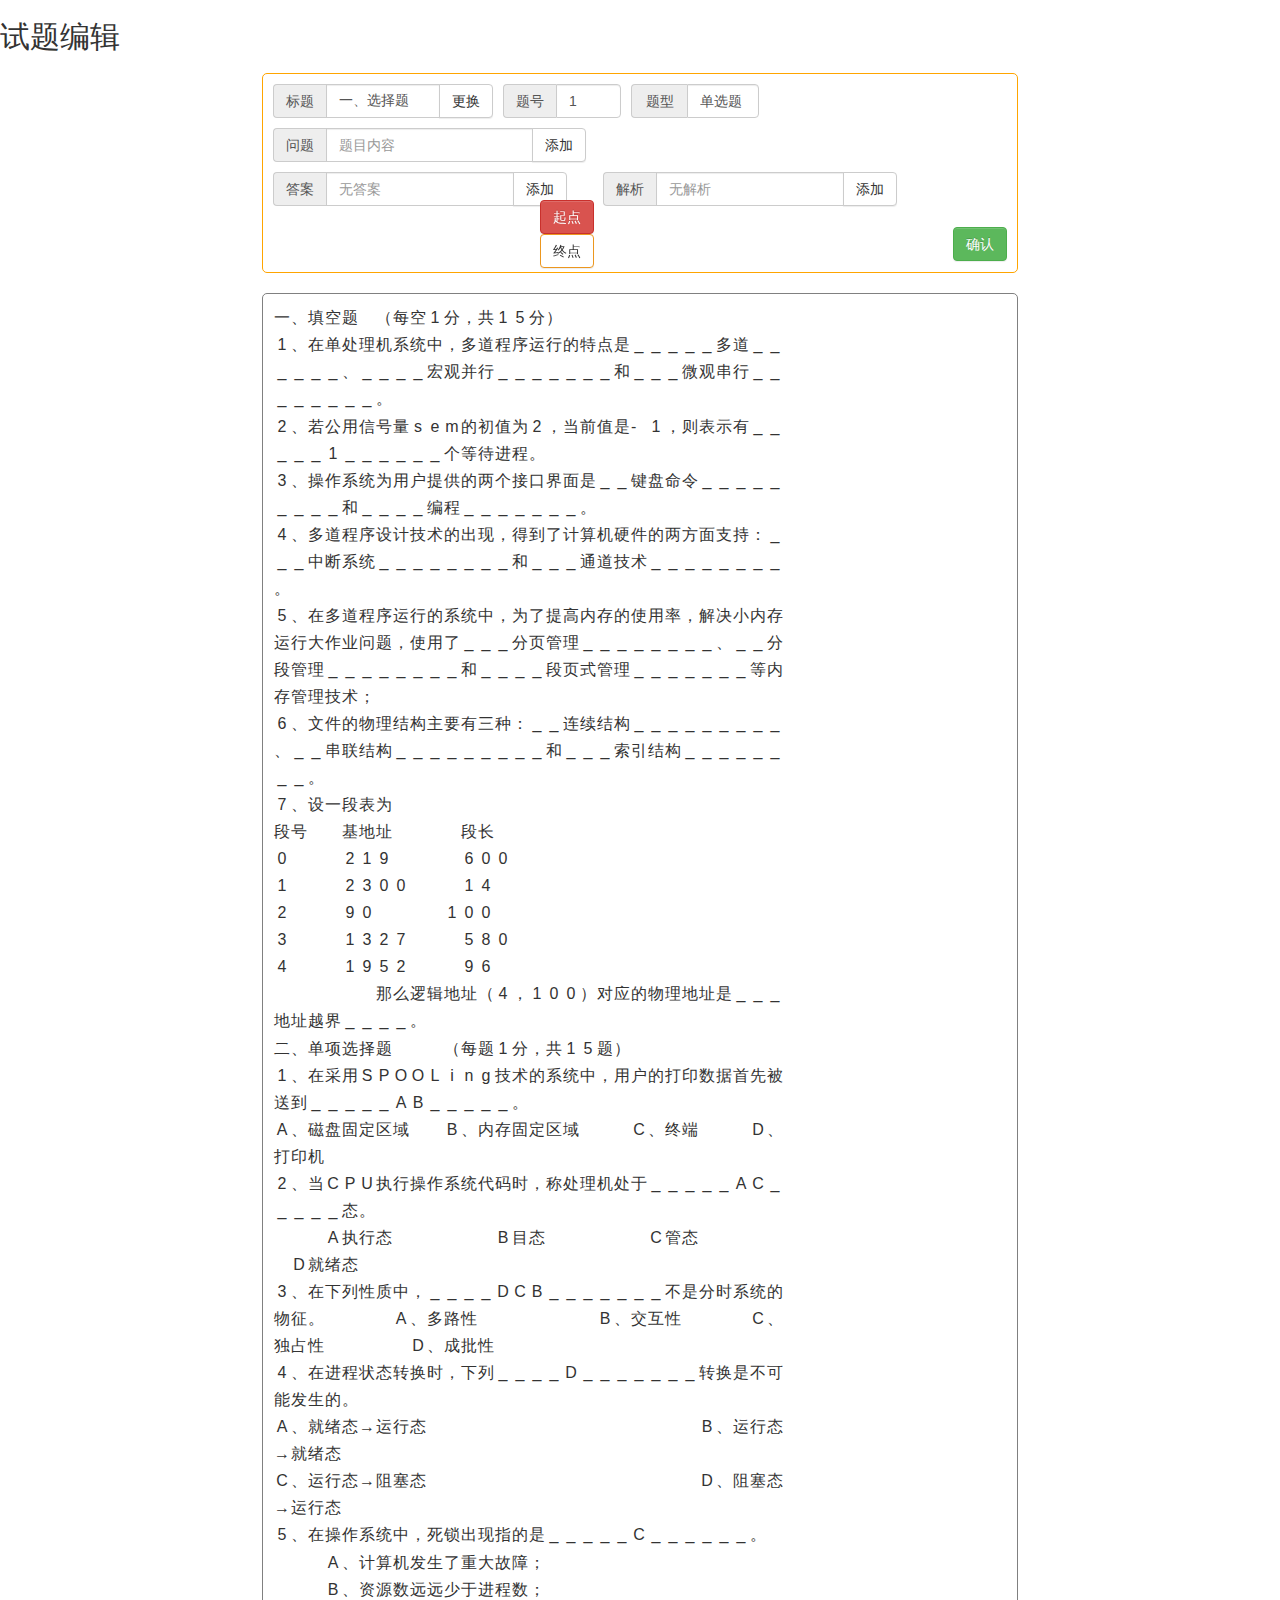
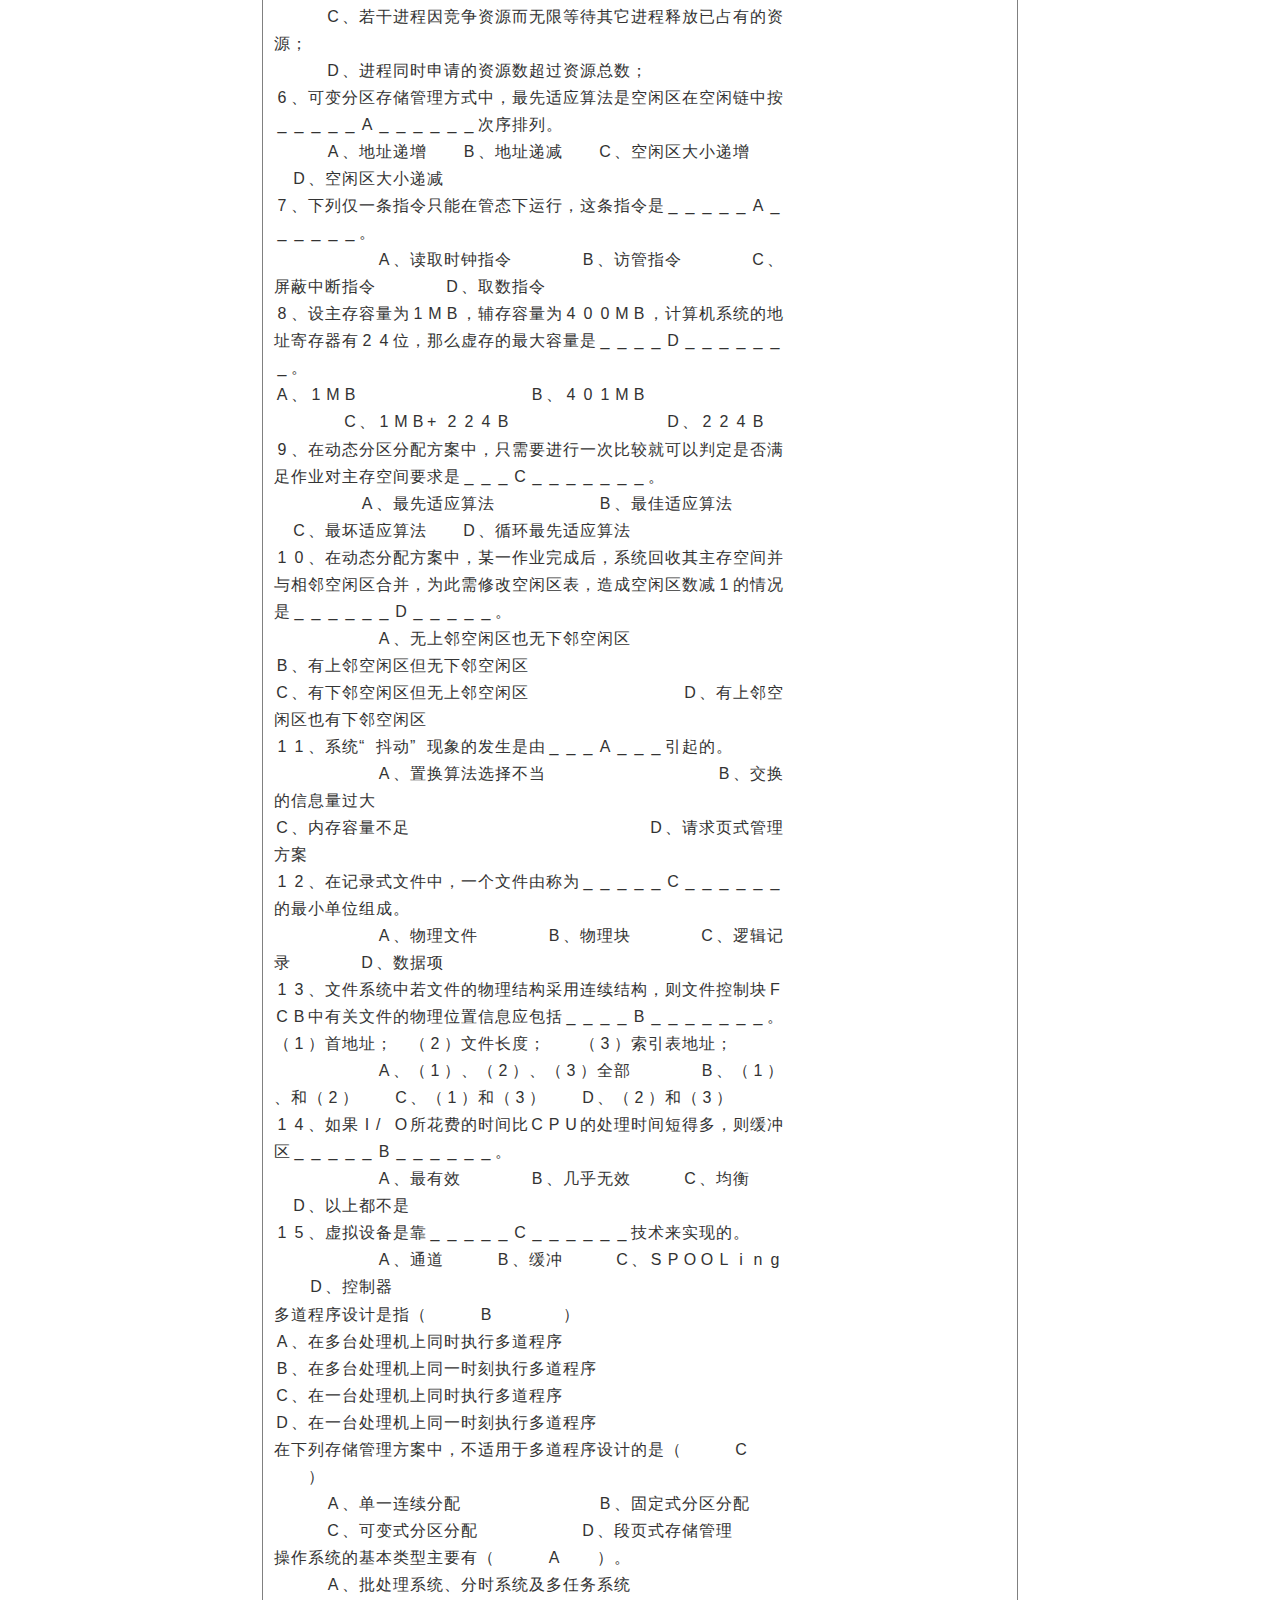
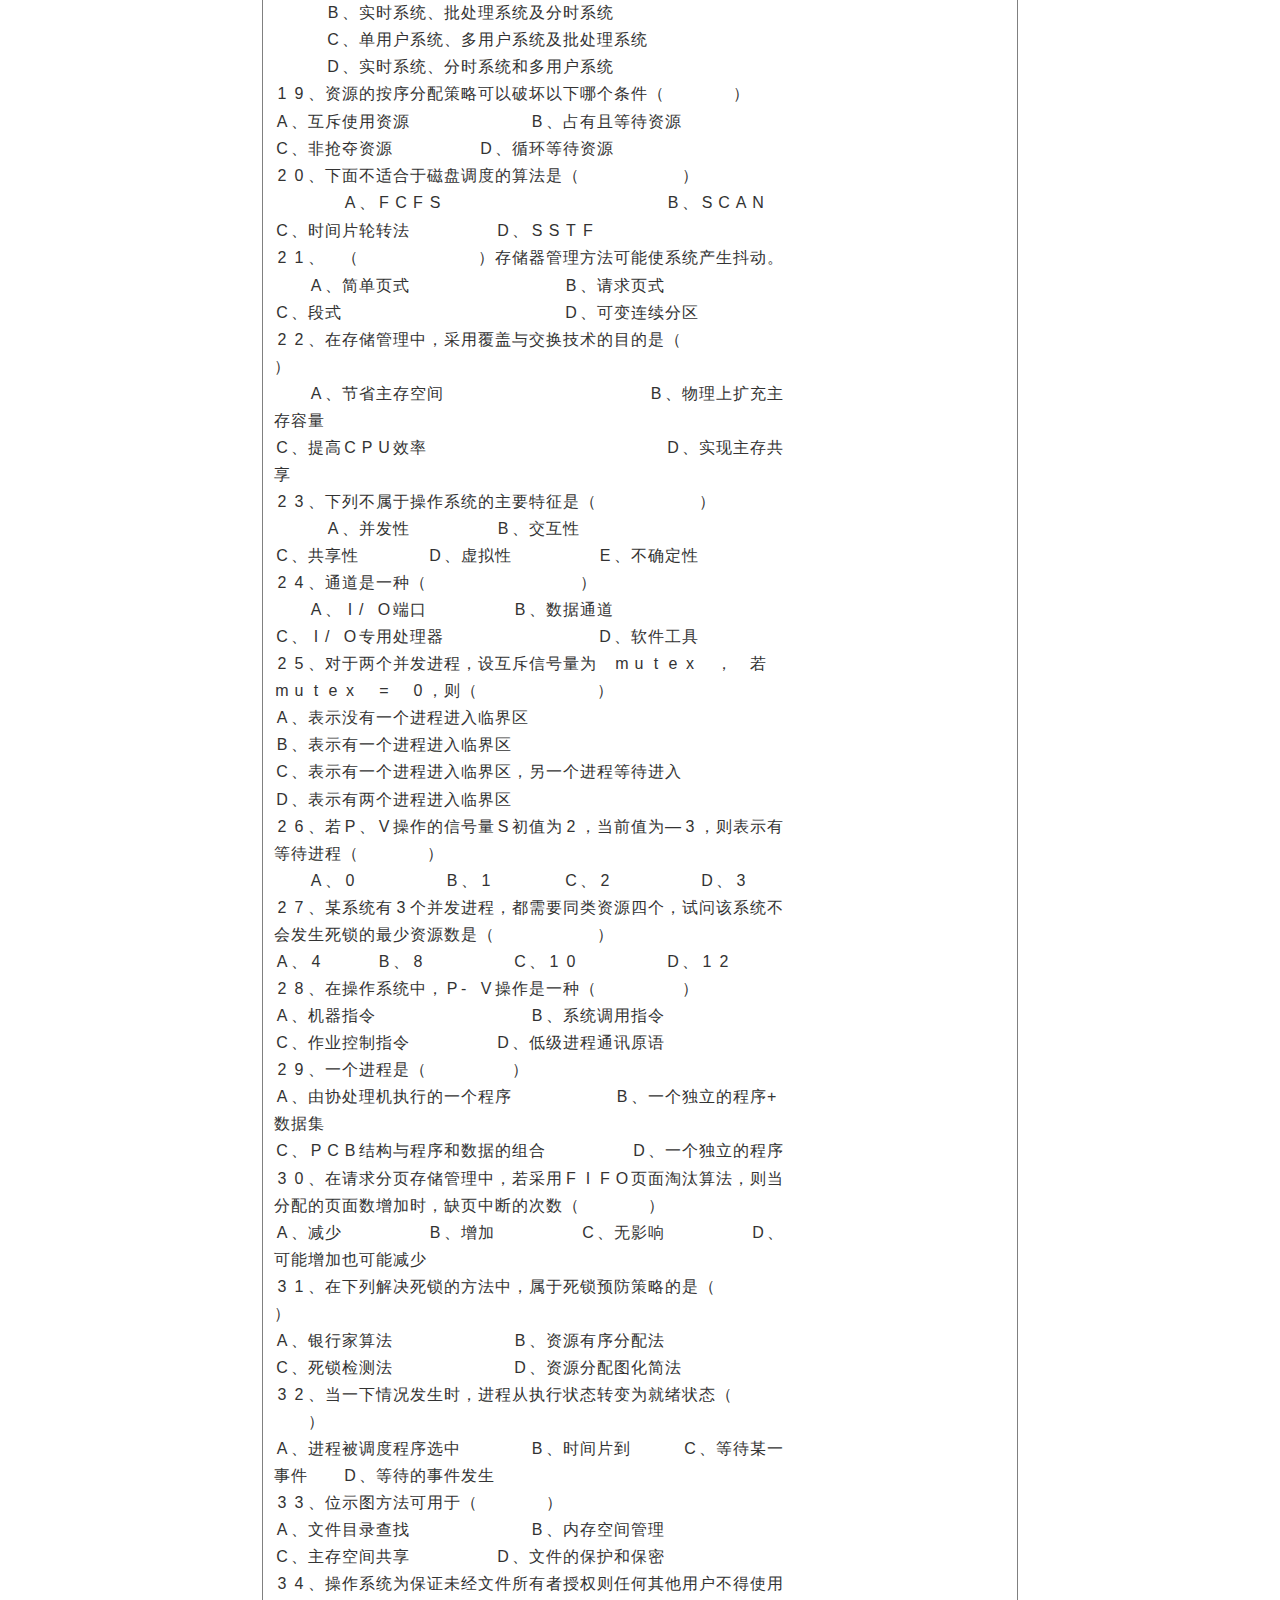
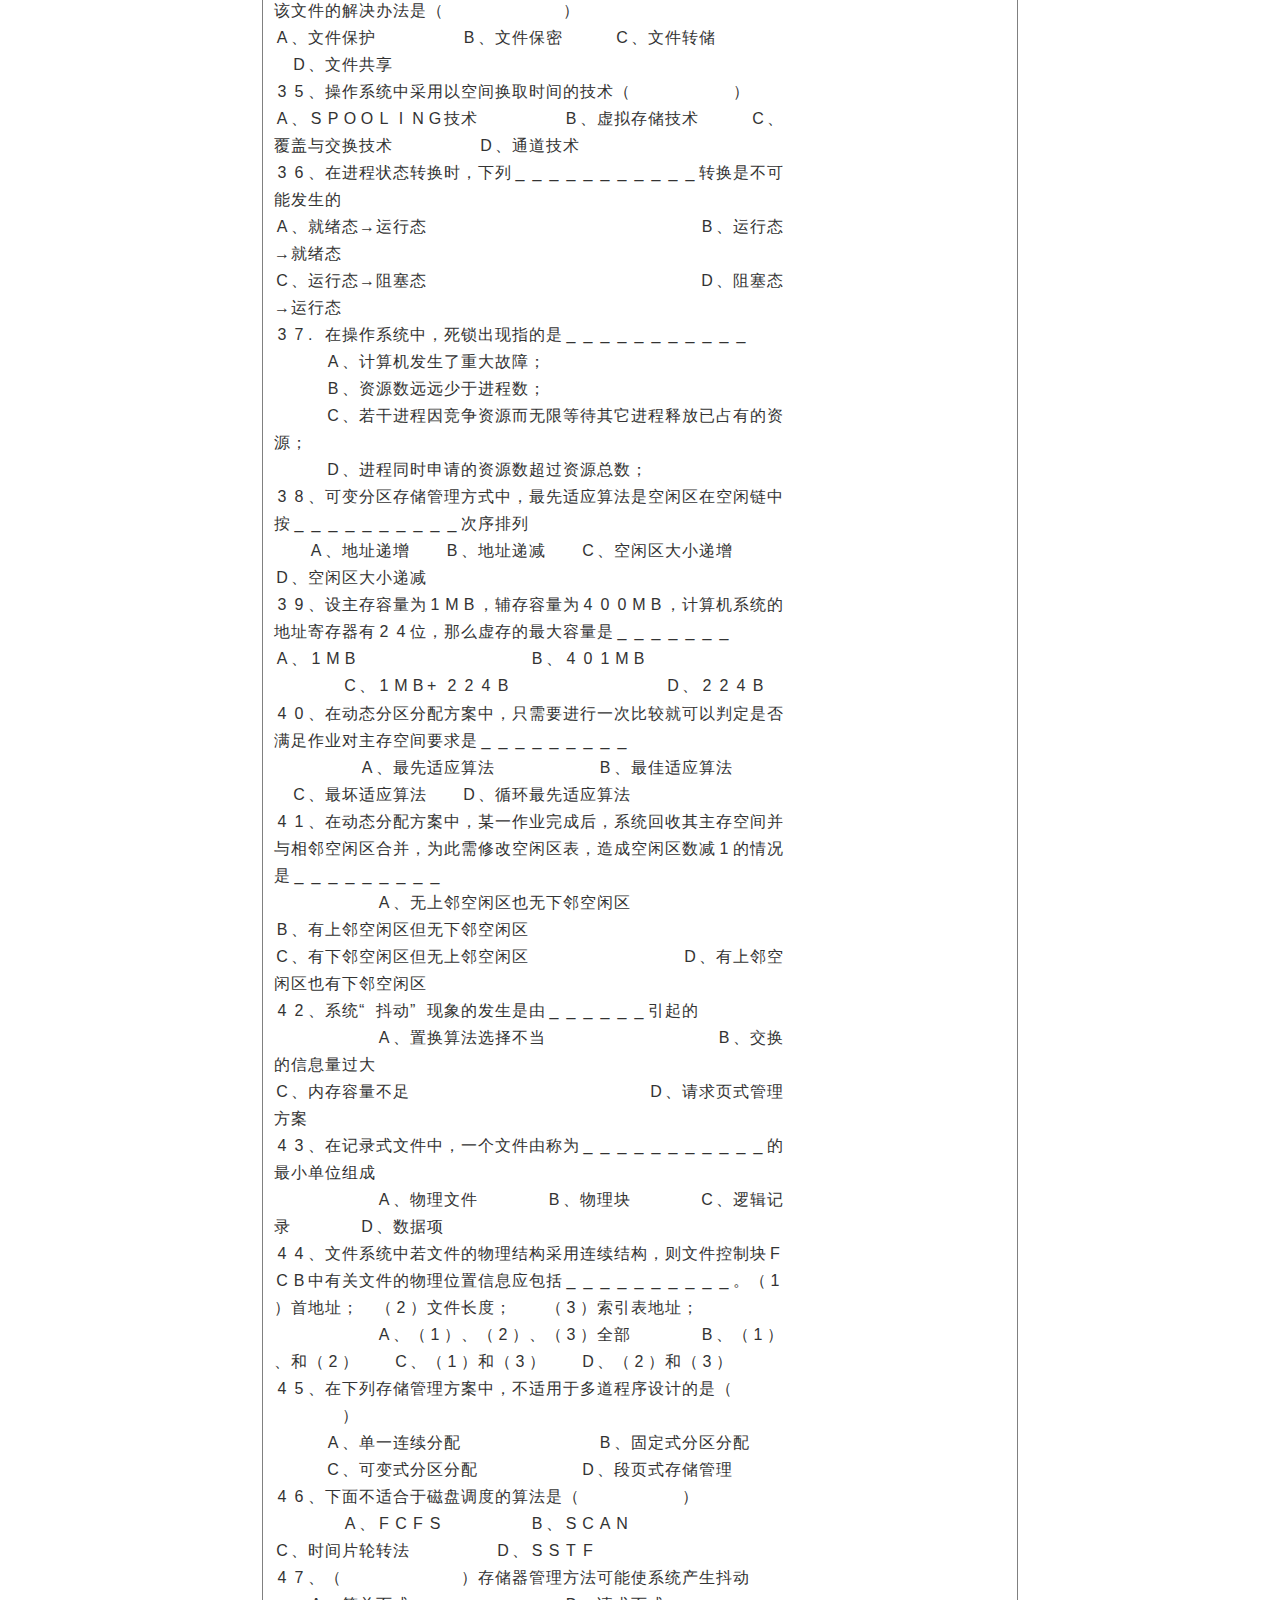
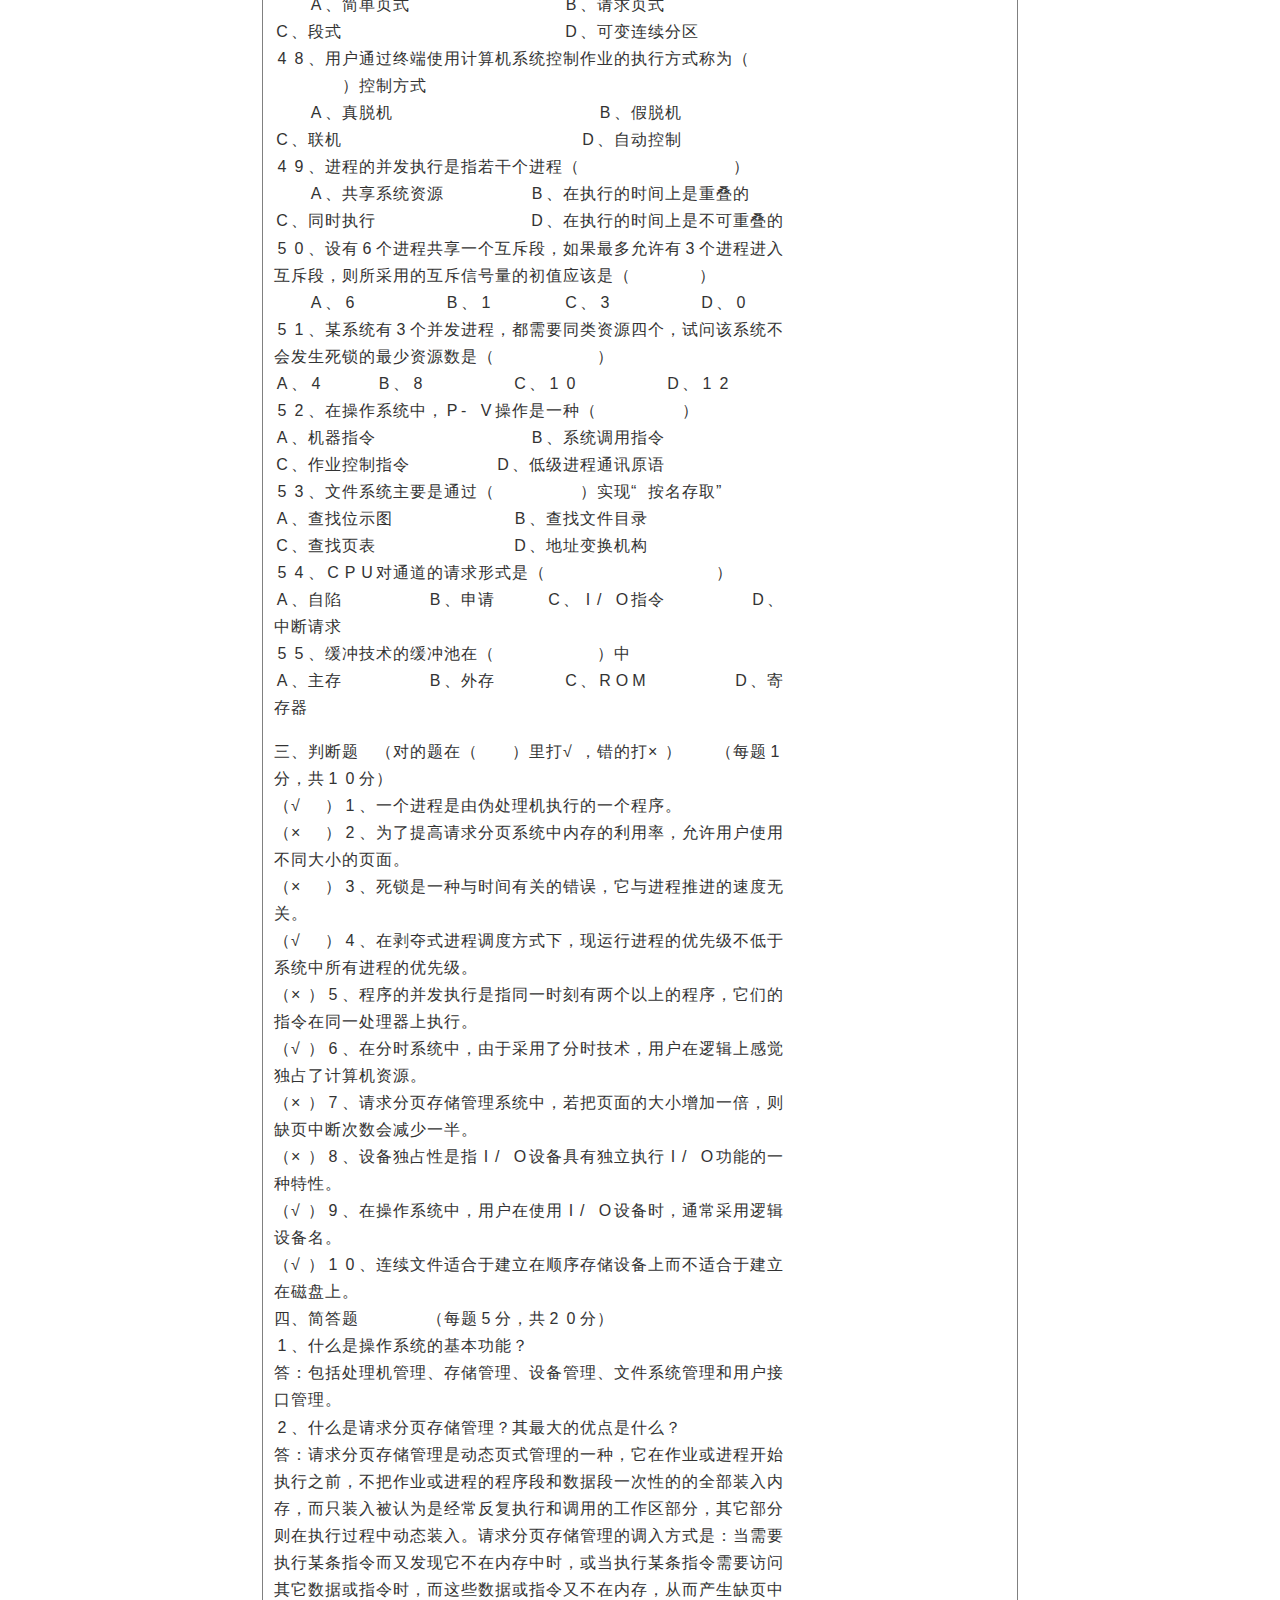
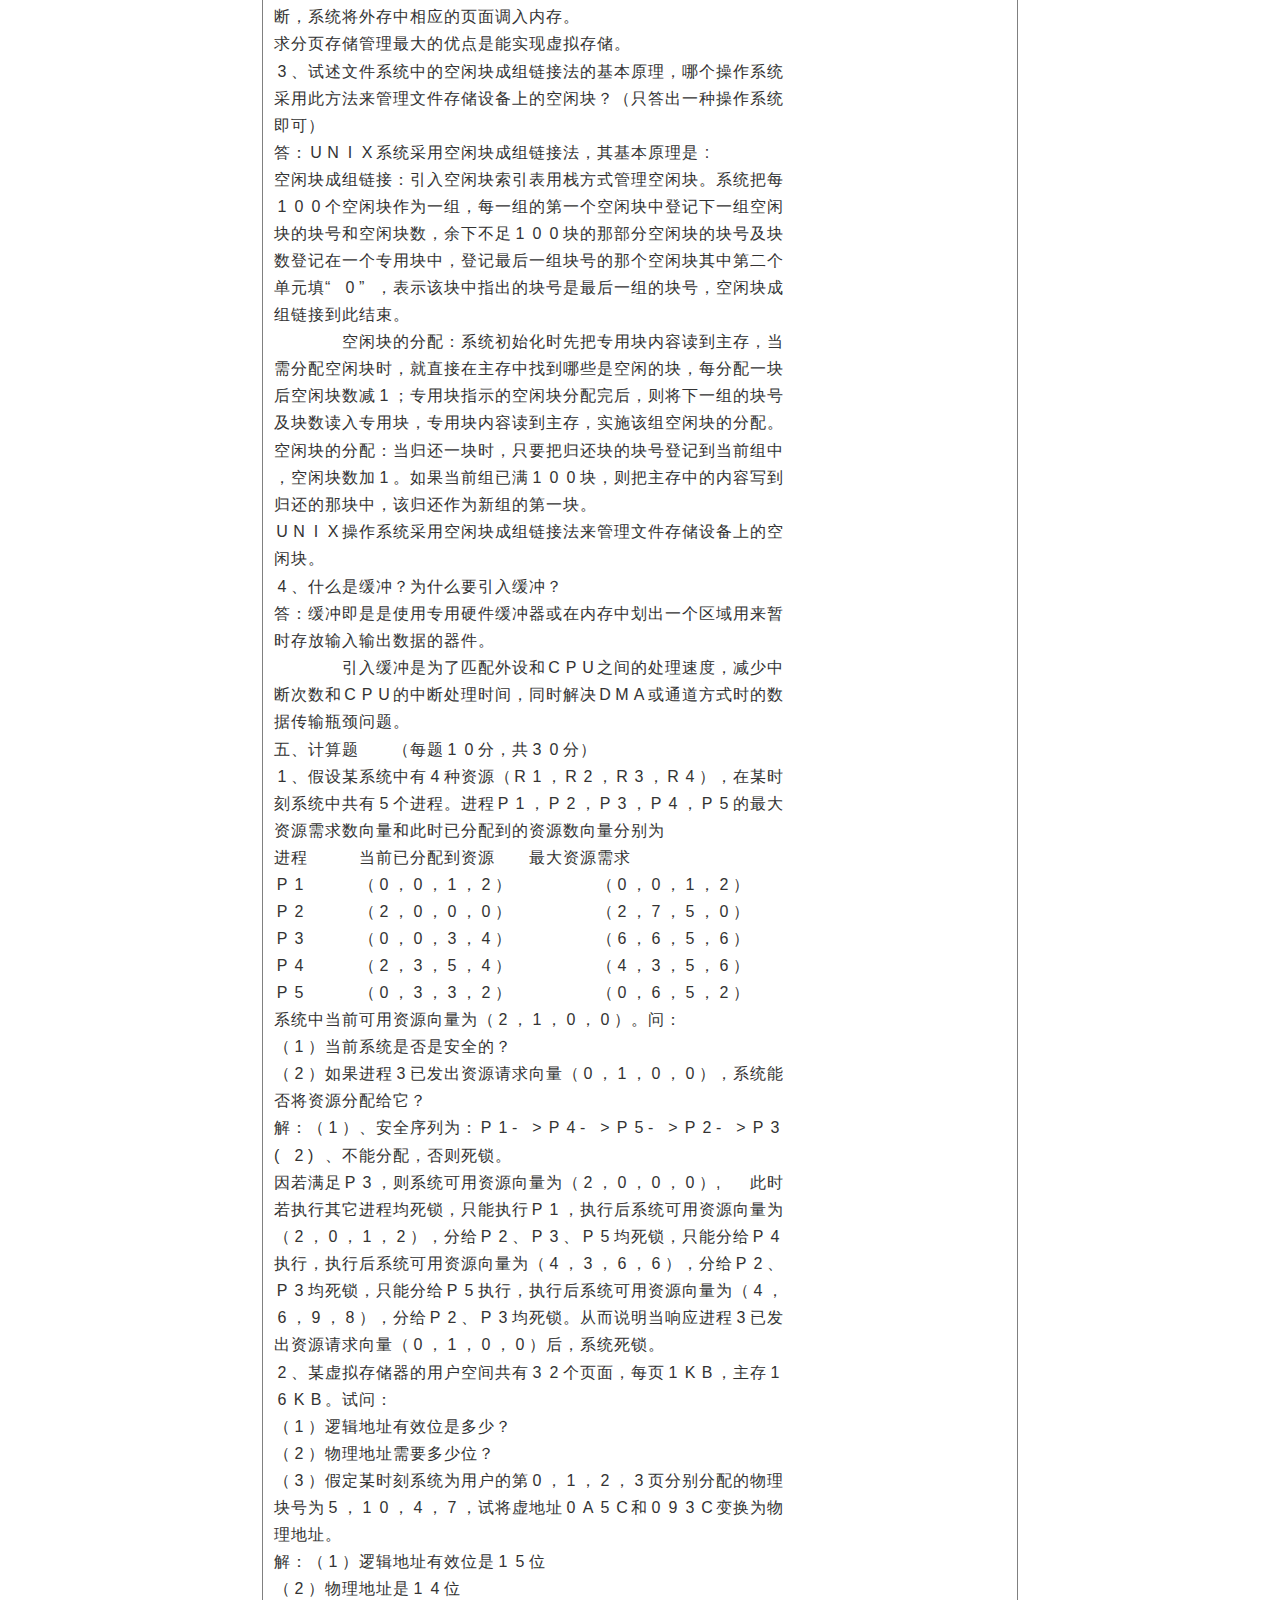
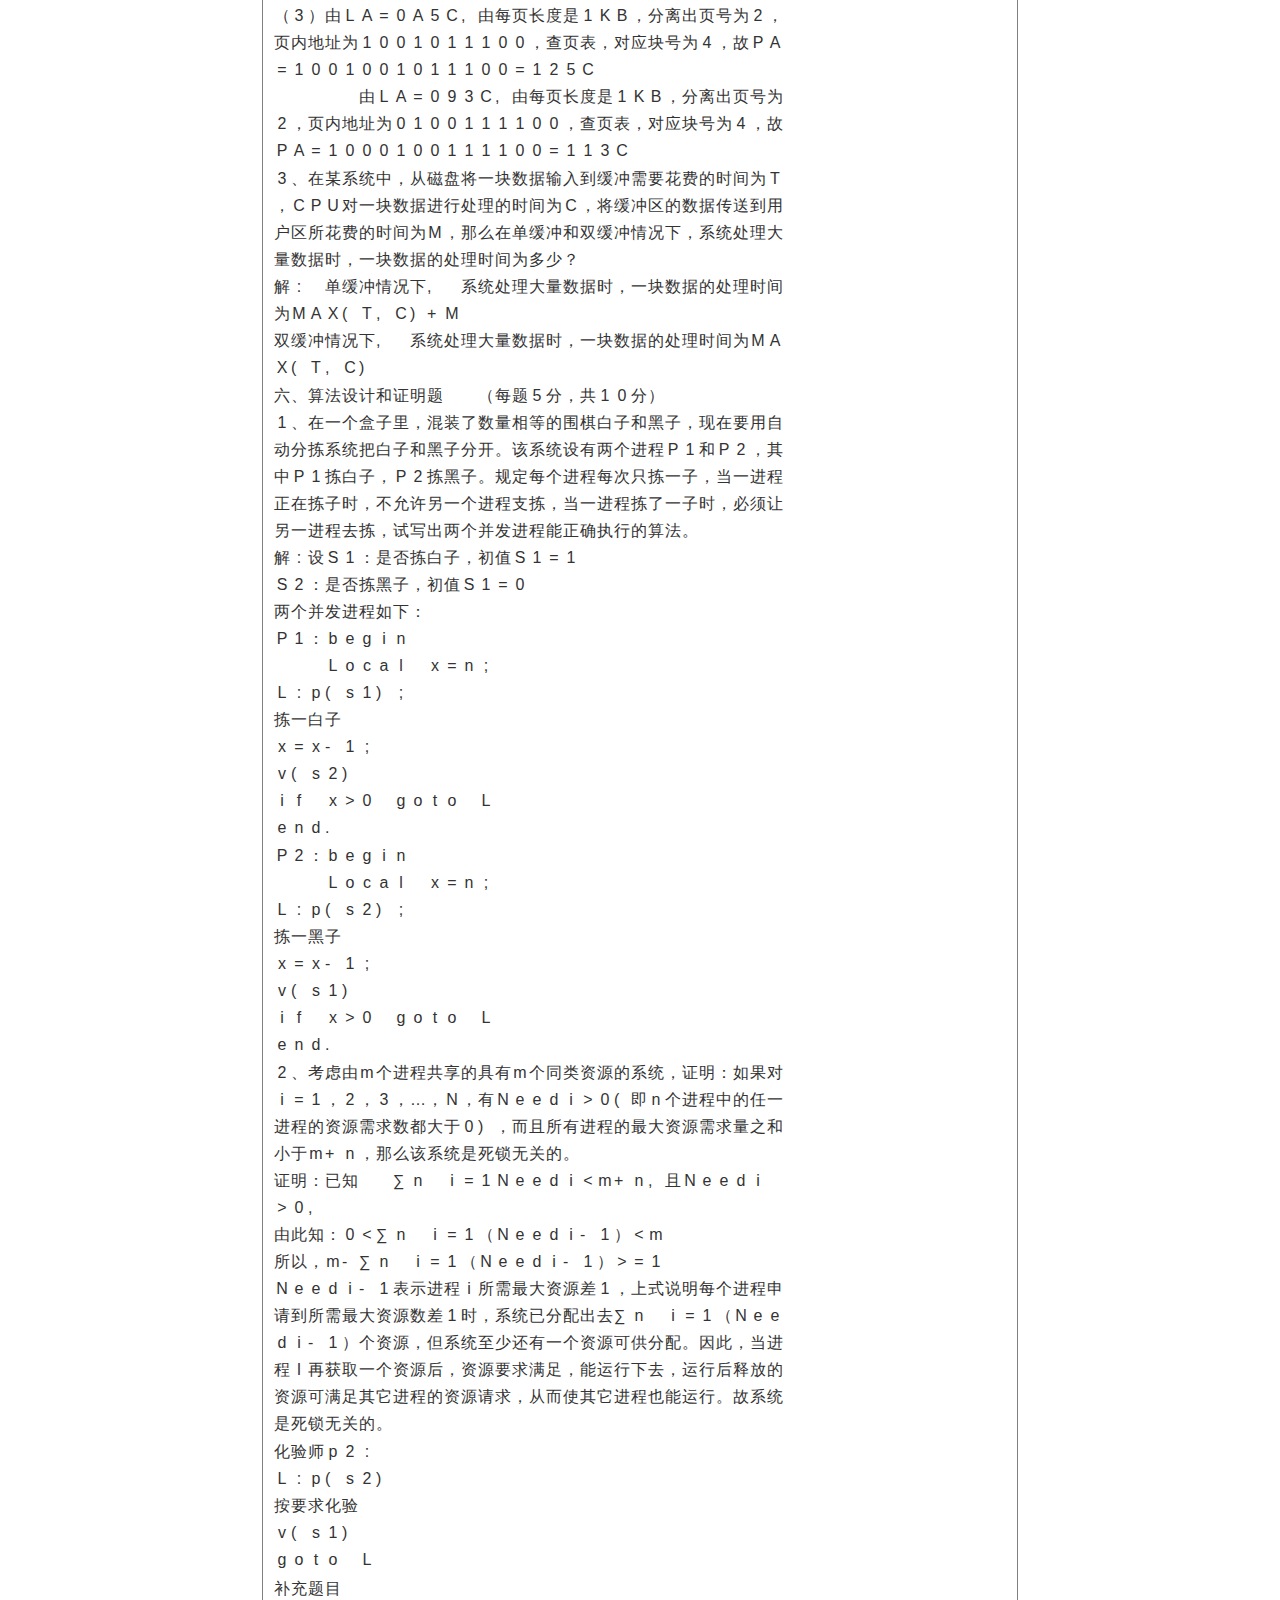
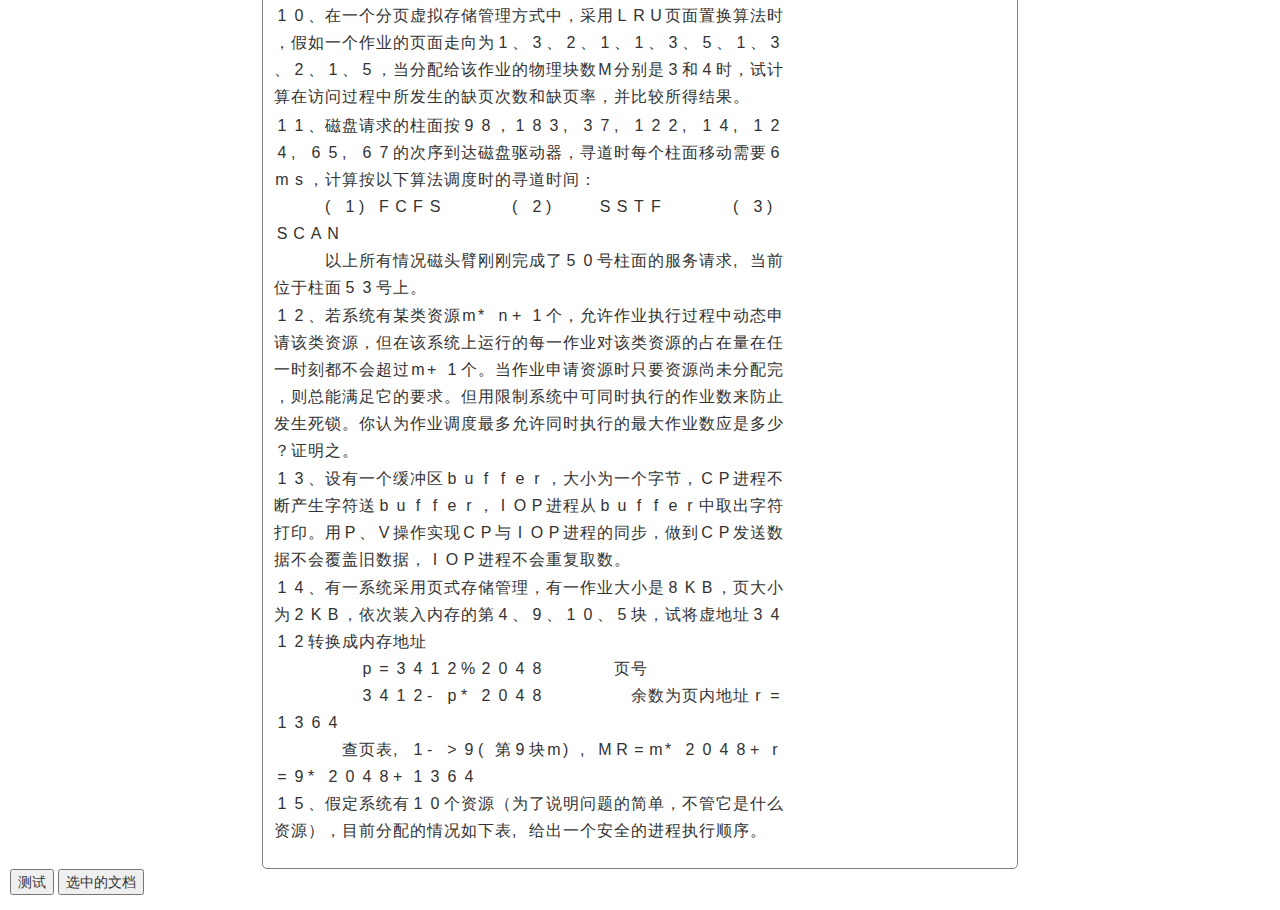
<file: DaoTi/index.html>
<!DOCTYPE html>
<html>

	<head>
		<meta charset="utf-8" />
		<title>hello</title>
		<link rel="stylesheet" type="text/css" href="css/index.css" />
		<link rel="stylesheet" type="text/css" href="css/bootstrap-theme.min.css" />
		<script src="js/jquery-3.2.1.min.js"></script>
		<link rel="stylesheet" type="text/css" href="css/bootstrap.min.css" />
	</head>
	<script type="text/javascript" src="js/index.js"></script>
	<script type="text/javascript" src="js/bootstrap.min.js"></script>
	<body>
		<h2>试题编辑</h2>
		<!-- table外的tr，td会影响content内的td取值 -->
		<!-- <table border="" cellspacing="" cellpadding="">   
			<tr><td>1</td><td>2</td></tr>
			<tr style="border: none;"><td style="border-right: 1px solid white;">3</td><td>4</td></tr>
		</table> -->
		<div id="editContent" class="editContents form-inline">
			<div id="editDiv" class="editDiv">
				<div class="form-group big-title-div">
					<label class="sr-only" for="exampleInputAmount">一.选择题</label>
					<div class="input-group">
						<div class="input-group-addon">标题</div>
						<input type="search" class="form-control big-title" id="bigtitle" value='一、选择题' placeholder="大标题">
						<span class="input-group-btn">
        				<button class="btn btn-default" type="button">更换</button>
      				</span>
					</div>
				</div>
				<div class="form-group sub-title-div">
					<div class="input-group">
						<div class="input-group-addon">题号</div>
						<input type="number" maxlength="3" class="form-control sub-title" id="notitle" value='1' placeholder="题号">
						<!--<span class="input-group-btn"> 	
        				<button class="btn btn-default" type="button">更换</button>
      				</span>-->
					</div>
				</div>
				<div class="form-group sub-title-div">
					<div class="input-group question-type">
						<div class="input-group-addon">题型</div>
						<!-- <input type="number" class="form-control sub-title" id="titletype" value='1' placeholder="题号"> -->
						<select id="questionType" class="form-control">
							<option value='1'>单选题</option>
							<option value='2'>多选题</option>
							<option value='3'>填空题</option>
							<option value='4'>简单题</option>
							<option value='5'>应用题</option>
						</select>
						<!--<span class="input-group-btn"> 	
        				<button class="btn btn-default" type="button">更换</button>
      				</span>-->
					</div>
				</div>
				<div class="form-group question-div">
					<div class="input-group">
						<div class="input-group-addon ">问题</div>
						<input type="search" class="form-control sub-title" id="question" value='' placeholder="题目内容">
						<span class="input-group-btn"> 	
        				<button class="btn btn-default" type="button" onclick="addQuestion();">添加</button>
      				</span>
					</div>	
				</div>
				<div class="form-group answer-div">
					<div class="input-group">
						<div class="input-group-addon ">答案</div>
						<input type="search" class="form-control sub-title" id="answer" value='' placeholder="无答案">
						<span class="input-group-btn"> 	
        				<button class="btn btn-default" type="button" onclick="addAnswer();">添加</button>
      				</span>
					</div>	
				</div>
				<div class="form-group explain-div">
					<div class="input-group">
						<div class="input-group-addon ">解析</div>
						<input type="search" class="form-control sub-title" id="explain" value='' placeholder="无解析">
						<span class="input-group-btn"> 	
        				<button class="btn btn-default" type="button" onclick="addExplain();">添加</button>
      				</span>
					</div>	
				</div>
				<button class="btn-success btn confirm-btn" style="float: right;">确认</button>
			</div>
			<div id="contents" class='contents'>
				<table id="content1" class='tableContent editedTable'>
					<!--<tr><th>Header</th></tr>
				<tr><td>Data</td></tr>-->
				</table>
			</div>
			<div id="be_btn" style="position:fixed;z-index:1000;left:540px;top:200px;float: right;width: 60px;">
				<button id='begintag' class="btn-danger btn" style="border:1px solid #c9302c;" onclick="setBegin();">起点</button>
				<button id='endtag' class="btn-default btn" style="border:1px solid #ec971f;" onclick="setEnd();">终点</button>
			</div>
			<!--<div id='buttons'>
			<input type="button" id='heee' value="clickn" />
			<input type="button" value="clickn" />
		</div>-->
			<button id="btntest" onclick="test();">测试</button>
	</body>
	<button onclick="getSelectedText();">选中的文档</button>
</html>
</file>
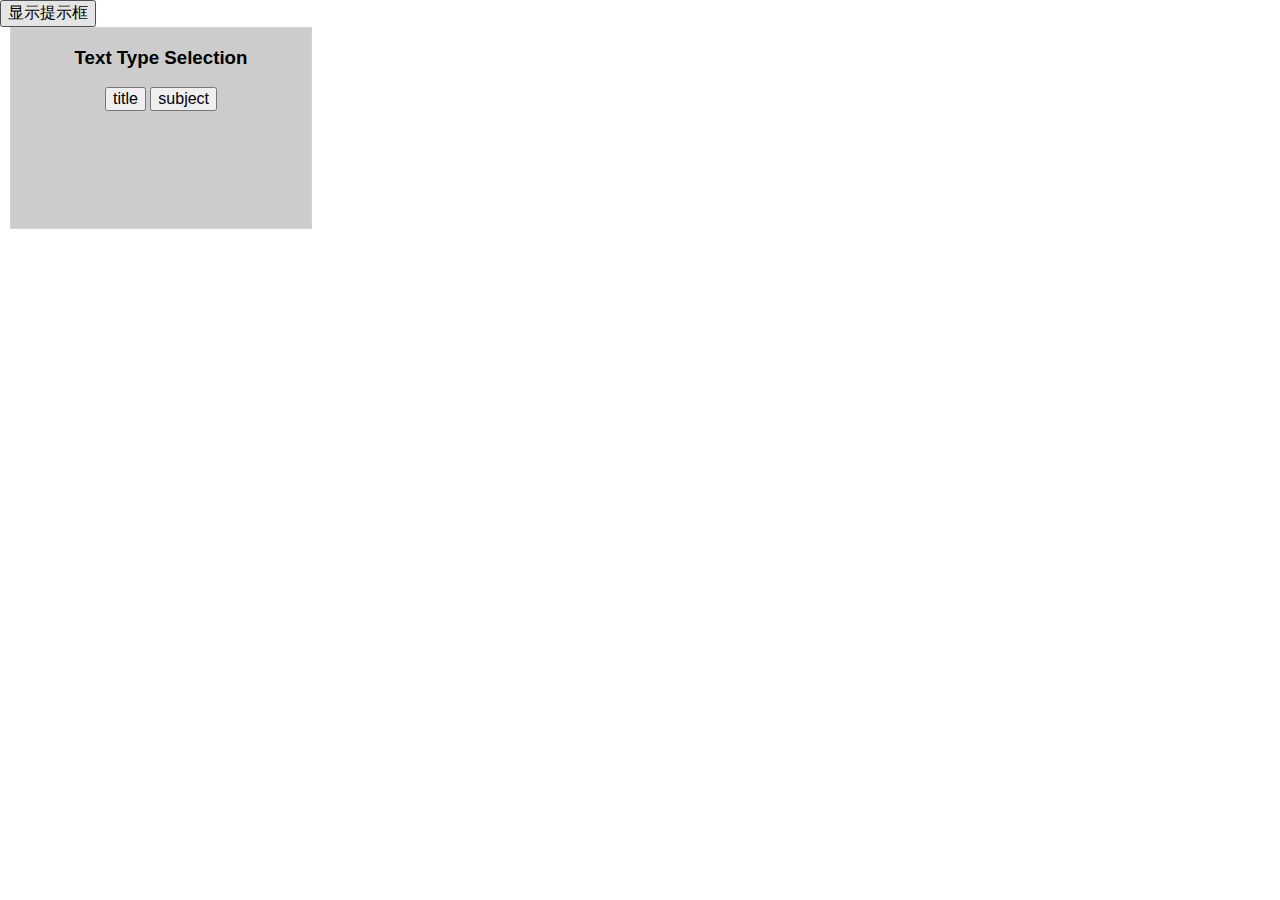
<file: DaoTi/plug-ins/growl-jelly.html>
<!DOCTYPE html>
<html lang="en" class="no-js">

	<head>
		<meta charset="UTF-8" />
		<meta http-equiv="X-UA-Compatible" content="IE=edge">
		<meta name="viewport" content="width=device-width, initial-scale=1">
		<title>tips</title>
		<link rel="stylesheet" type="text/css" href="css/normalize.css" />
		<link rel="stylesheet" type="text/css" href="css/ns-default.css" />
		<link rel="stylesheet" type="text/css" href="css/ns-style-growl.css" />
		<script src="js/modernizr.custom.js"></script>
		<!--[if IE]>
  		<script src="http://html5shiv.googlecode.com/svn/trunk/html5.js"></script>
		<![endif]-->
	</head>

	<body class="color-9">
		<div class="container">
			<header class="codrops-header">
			</header>
			<div class="main clearfix">
				<div class="column">
					<button id="notification-trigger" class="progress-button">
						<span class="content">显示提示框</span>
						<span class="progress"></span>
					</button>
				</div>
			</div>
			<div style="margin-left:10px;padding-top:-10px;background:#ccc;width: 300px; height: 200px; 	border:1px solid lightgray;text-align: center;">
				<h3> Text 	Type Selection</h3>
				<button class="btn btn-default">title</button>
				<button class="btn btn-default">subject</button>
			</div>
		</div>
		<!-- /container -->

		<script src="js/classie.js"></script>
		<script src="js/notificationFx.js"></script>
		<script>
			var showMessage = '<p>Hello my name is burton chan! I\'m a classic notification but I have some elastic jelliness thanks to <a href="http://bouncejs.com/">bounce.js</a>. </p>';

			(function() {
				var bttn = document.getElementById('notification-trigger');

				// make sure..
				bttn.disabled = false;

				bttn.addEventListener('click', function() {
					// simulate loading (for demo purposes only)
					classie.add(bttn, 'active');
					setTimeout(function() {

						classie.remove(bttn, 'active');

						// create the notification
						var notification = new NotificationFx({
							message: showMessage,
							layout: 'growl',
							effect: 'jelly',
							type: 'notice', // notice, warning, error or success
							onClose: function() {
								bttn.disabled = false;
							}
						});

						// show the notification
						notification.show();

					}, 600);

					// disable the button (for demo purposes only)
					this.disabled = true;
				});
			})();
		</script>
	</body>

</html>
</file>
<file: DaoTi/css/index.css>
body {
	/*text-align: center;*/
	width: 100%;
}

.middleDiv {
	border-left: 1px solid gray;
	border-right: 1px solid gray;
	width: 60%;
	margin: 0 auto;
}

.character {
	font-size: 18px;
	text-align: center;
	align-self: center;
}

.editContents {
	/*width: 550px;*/
	/*height: 250px;*/
	padding: 10px;
	margin-bottom: 5px;
}

.editDiv {
	width: 60%;
	margin: 0 auto;
	height: 200px;
	border: 1px solid orange;
	padding: 10px;
	margin-bottom: 20px;
	border-radius: 5px;
}

.big-title-div {
	width: 220px;
	float: left;
}

.big-title {
	padding: 0px;
}

.sub-title-div {
	width: 118px;
	float: left;
	margin-left: 10px;
}

.question-div {
	margin-top: 10px;
	width: 100%;
	float: left;
}

.answer-div {
	margin-top: 10px;
	width: 40%;
	float: left;
	margin-right: 5%;
	/*margin-right: 10px;*/
}

.explain-div {
	margin-top: 10px;
	width: 40%;
	float: left;
}

.confirm-btn {
	float: right;
	margin-top: 65px;
}

.contents {
	width: 60%;
	line-height: 26px;
	padding: 10px;
	border: 1px solid gray;
	border-radius: 5px;
	margin: 0 auto;
}

.editTable tr {
	/*border:1px solid gray; */
	/*padding:0;*/
	color: lightgray;
}

.editTable td {
	border: 1px solid orange !important;
	/*margin:0;*/
}


/*.editedTable td{
	border:1px solid white; 
}*/

.tableContent {
	/*border-collapse: separate;*/
	border-collapse: collapse;
	border-spacing: 1px 5px;
	/*border:1px solid lightblue;*/
	margin-bottom: 10px;
	padding: 10px;
}

.tableContent td {
	border: 1px solid white;
	font-size: 16px;
}

.testword {
	color: orange;
}

.test2 td {
	border: 1px solid lightskyblue;
}

.tdcss {
	border: 1px solid #c9302c !important;
	color: red;
}

.tdcss-g {
	border: 1px solid lightgray !important;
}

.tdcss2 {
	border: 1px solid #ec971f !important;
	color: orange;
}

.question-type {
	width: 128px;
}

.hide_td {
	border-right: 1px solid white;
}

.begin_td {
	/*border: 1px solid red;*/
	background-color: red;
}

.end_td {
	background-color: orange;
}


/*去掉下拉栏里的箭头显示*/


/*IE 10 */

select::-ms-expand {
	display: none;
}

select {
	/* Chrome */
	-webkit-appearance: none;
	/* Firefox */
	-moz-appearance: none;
	text-indent: 0.01px;
	text-overflow: ' ';
	/* space */
}


/*去掉按住鼠标左键选中文本内容*/

td,
tr {
	-webkit-user-select: none;
	-moz-user-select: none;
	-ms-user-select: none;
	user-select: none;
}

.hr_css {
	/*color:blue;*/
	border-bottom: 1px solid lightblue;
	height: 1px;
}

.fixed-btn {
	position: fixed;
	z-index: 1000;
	right: 67.5%;
	top: 300px;
	float: left;
	width: 60px;
}

td {
	border-bottom: 1pt solid gray;
	padding-bottom: 3px;
}

tr {
	border-top: thin solid;
	border-top: 1pt solid gray;
}
</file>
<file: DaoTi/plug-ins/css/ns-default.css>
/* Common, default styles for the notification box */

.ns-box {
	position: fixed;
	background: rgba(42,45,50,0.85);
	padding: 22px;
	line-height: 1.4;
	z-index: 1000;
	pointer-events: none;
	color: rgba(250,251,255,0.95);
	font-size: 90%;
	font-family: 'Helvetica Neue', 'Segoe UI', Helvetica, Arial, sans-serif;
}

.ns-box.ns-show {
	pointer-events: auto;
}

.ns-box a {
	color: inherit;
	opacity: 0.7;
	font-weight: 700;
}

.ns-box a:hover,
.ns-box a:focus {
	opacity: 1;
}

.ns-box p {
	margin: 0;
}

.ns-box.ns-show,
.ns-box.ns-visible {
	pointer-events: auto;
}

.ns-close {
	width: 20px;
	height: 20px;
	position: absolute;
	right: 4px;
	top: 4px;
	overflow: hidden;
	text-indent: 100%;
	cursor: pointer;
	-webkit-backface-visibility: hidden;
	backface-visibility: hidden;
}

.ns-close:hover, 
.ns-close:focus {
	outline: none;
}

.ns-close::before,
.ns-close::after {
	content: '';
	position: absolute;
	width: 3px;
	height: 60%;
	top: 50%;
	left: 50%;
	background: #6e6e6e;
}

.ns-close:hover::before,
.ns-close:hover::after {
	background: #fff;
}

.ns-close::before {
	-webkit-transform: translate(-50%,-50%) rotate(45deg);
	transform: translate(-50%,-50%) rotate(45deg);
}

.ns-close::after {
	-webkit-transform: translate(-50%,-50%) rotate(-45deg);
	transform: translate(-50%,-50%) rotate(-45deg);
}
</file>
<file: DaoTi/plug-ins/css/ns-style-growl.css>
/* Growl-style notifications */
.ns-growl {
	top: 250px;
	left: 45%;
	max-width: 300px;
	border-radius: 5px;
}

.ns-growl p {
	margin: 0;
	line-height: 1.3;
}

[class^="ns-effect-"].ns-growl.ns-hide,
[class*=" ns-effect-"].ns-growl.ns-hide {
	-webkit-animation-direction: reverse;
	animation-direction: reverse;
}

/* Individual effects */

/* Scale */
.ns-effect-scale {
	background: #67c58f;
	box-shadow: 0 25px 10px -15px rgba(0,0,0,0.05);
}

.ns-effect-scale a {
	color: #1f8a4c;
}

.ns-effect-scale a:hover,
.ns-effect-scale a:focus {
	color: #fff;
}

.ns-effect-scale .ns-close::before,
.ns-effect-scale .ns-close::after {
	background: #1f8a4c;
}

.ns-effect-scale .ns-close:hover::before,
.ns-effect-scale .ns-close:hover::after {
	background: #fff;
}

.ns-effect-scale.ns-show,
.ns-effect-scale.ns-hide {
	-webkit-animation-name: animScale;
	animation-name: animScale;
	-webkit-animation-duration: 0.25s;
	animation-duration: 0.25s;
}

@-webkit-keyframes animScale {
	0% { opacity: 0; -webkit-transform: translate3d(0,40px,0) scale3d(0.1,0.6,1); }
	100% { opacity: 1; -webkit-transform: translate3d(0,0,0) scale3d(1,1,1); }
}

@keyframes animScale {
	0% { opacity: 0; -webkit-transform: translate3d(0,40px,0) scale3d(0.1,0.6,1); transform: translate3d(0,40px,0) scale3d(0.1,0.6,1); }
	100% { opacity: 1; -webkit-transform: translate3d(0,0,0) scale3d(1,1,1); transform: translate3d(0,0,0) scale3d(1,1,1); }
}

/* Jelly */
.ns-effect-jelly {
	background: #97d2f1;
	max-width: 280px;
}

.ns-effect-jelly a {
	color: #5699bc;
}

.ns-effect-jelly a:hover,
.ns-effect-jelly a:focus {
	color: #fff;
}

.ns-effect-jelly .ns-close::before,
.ns-effect-jelly .ns-close::after {
	background: #5699bc;
}

.ns-effect-jelly .ns-close:hover::before,
.ns-effect-jelly .ns-close:hover::after {
	background: #fff;
}

.ns-effect-jelly.ns-show {
	-webkit-animation-name: animJelly;
	animation-name: animJelly;
	-webkit-animation-duration: 1s;
	animation-duration: 1s;
	-webkit-animation-timing-function: linear;
	animation-timing-function: linear;
}

.ns-effect-jelly.ns-hide {
	-webkit-animation-name: animFade;
	animation-name: animFade;
	-webkit-animation-duration: 0.3s;
	animation-duration: 0.3s;
}

@-webkit-keyframes animFade {
	0% { opacity: 0; }
	100% { opacity: 1; }
}

@keyframes animFade {
	0% { opacity: 0; }
	100% { opacity: 1; }
}

/* Generated with Bounce.js. Edit at http://goo.gl/6iLZu5 */

@-webkit-keyframes animJelly { 
	0% { -webkit-transform: matrix3d(0.7, 0, 0, 0, 0, 0.7, 0, 0, 0, 0, 1, 0, 0, 0, 0, 1); transform: matrix3d(0.7, 0, 0, 0, 0, 0.7, 0, 0, 0, 0, 1, 0, 0, 0, 0, 1); }
	2.083333% { -webkit-transform: matrix3d(0.75266, 0, 0, 0, 0, 0.76342, 0, 0, 0, 0, 1, 0, 0, 0, 0, 1); transform: matrix3d(0.75266, 0, 0, 0, 0, 0.76342, 0, 0, 0, 0, 1, 0, 0, 0, 0, 1); }
	4.166667% { -webkit-transform: matrix3d(0.81071, 0, 0, 0, 0, 0.84545, 0, 0, 0, 0, 1, 0, 0, 0, 0, 1); transform: matrix3d(0.81071, 0, 0, 0, 0, 0.84545, 0, 0, 0, 0, 1, 0, 0, 0, 0, 1); }
	6.25% { -webkit-transform: matrix3d(0.86808, 0, 0, 0, 0, 0.9286, 0, 0, 0, 0, 1, 0, 0, 0, 0, 1); transform: matrix3d(0.86808, 0, 0, 0, 0, 0.9286, 0, 0, 0, 0, 1, 0, 0, 0, 0, 1); }
	8.333333% { -webkit-transform: matrix3d(0.92038, 0, 0, 0, 0, 1, 0, 0, 0, 0, 1, 0, 0, 0, 0, 1); transform: matrix3d(0.92038, 0, 0, 0, 0, 1, 0, 0, 0, 0, 1, 0, 0, 0, 0, 1); }
	10.416667% { -webkit-transform: matrix3d(0.96482, 0, 0, 0, 0, 1.05202, 0, 0, 0, 0, 1, 0, 0, 0, 0, 1); transform: matrix3d(0.96482, 0, 0, 0, 0, 1.05202, 0, 0, 0, 0, 1, 0, 0, 0, 0, 1); }
	12.5% { -webkit-transform: matrix3d(1, 0, 0, 0, 0, 1.08204, 0, 0, 0, 0, 1, 0, 0, 0, 0, 1); transform: matrix3d(1, 0, 0, 0, 0, 1.08204, 0, 0, 0, 0, 1, 0, 0, 0, 0, 1); }
	14.583333% { -webkit-transform: matrix3d(1.02563, 0, 0, 0, 0, 1.09149, 0, 0, 0, 0, 1, 0, 0, 0, 0, 1); transform: matrix3d(1.02563, 0, 0, 0, 0, 1.09149, 0, 0, 0, 0, 1, 0, 0, 0, 0, 1); }
	16.666667% { -webkit-transform: matrix3d(1.04227, 0, 0, 0, 0, 1.08453, 0, 0, 0, 0, 1, 0, 0, 0, 0, 1); transform: matrix3d(1.04227, 0, 0, 0, 0, 1.08453, 0, 0, 0, 0, 1, 0, 0, 0, 0, 1); }
	18.75% { -webkit-transform: matrix3d(1.05102, 0, 0, 0, 0, 1.06666, 0, 0, 0, 0, 1, 0, 0, 0, 0, 1); transform: matrix3d(1.05102, 0, 0, 0, 0, 1.06666, 0, 0, 0, 0, 1, 0, 0, 0, 0, 1); }
	20.833333% { -webkit-transform: matrix3d(1.05334, 0, 0, 0, 0, 1.04355, 0, 0, 0, 0, 1, 0, 0, 0, 0, 1); transform: matrix3d(1.05334, 0, 0, 0, 0, 1.04355, 0, 0, 0, 0, 1, 0, 0, 0, 0, 1); }
	22.916667% { -webkit-transform: matrix3d(1.05078, 0, 0, 0, 0, 1.02012, 0, 0, 0, 0, 1, 0, 0, 0, 0, 1); transform: matrix3d(1.05078, 0, 0, 0, 0, 1.02012, 0, 0, 0, 0, 1, 0, 0, 0, 0, 1); }
	25% { -webkit-transform: matrix3d(1.04487, 0, 0, 0, 0, 1, 0, 0, 0, 0, 1, 0, 0, 0, 0, 1); transform: matrix3d(1.04487, 0, 0, 0, 0, 1, 0, 0, 0, 0, 1, 0, 0, 0, 0, 1); }
	27.083333% { -webkit-transform: matrix3d(1.03699, 0, 0, 0, 0, 0.98534, 0, 0, 0, 0, 1, 0, 0, 0, 0, 1); transform: matrix3d(1.03699, 0, 0, 0, 0, 0.98534, 0, 0, 0, 0, 1, 0, 0, 0, 0, 1); }
	29.166667% { -webkit-transform: matrix3d(1.02831, 0, 0, 0, 0, 0.97688, 0, 0, 0, 0, 1, 0, 0, 0, 0, 1); transform: matrix3d(1.02831, 0, 0, 0, 0, 0.97688, 0, 0, 0, 0, 1, 0, 0, 0, 0, 1); }
	31.25% { -webkit-transform: matrix3d(1.01973, 0, 0, 0, 0, 0.97422, 0, 0, 0, 0, 1, 0, 0, 0, 0, 1); transform: matrix3d(1.01973, 0, 0, 0, 0, 0.97422, 0, 0, 0, 0, 1, 0, 0, 0, 0, 1); }
	33.333333% { -webkit-transform: matrix3d(1.01191, 0, 0, 0, 0, 0.97618, 0, 0, 0, 0, 1, 0, 0, 0, 0, 1); transform: matrix3d(1.01191, 0, 0, 0, 0, 0.97618, 0, 0, 0, 0, 1, 0, 0, 0, 0, 1); }
	35.416667% { -webkit-transform: matrix3d(1.00526, 0, 0, 0, 0, 0.98122, 0, 0, 0, 0, 1, 0, 0, 0, 0, 1); transform: matrix3d(1.00526, 0, 0, 0, 0, 0.98122, 0, 0, 0, 0, 1, 0, 0, 0, 0, 1); }
	37.5% { -webkit-transform: matrix3d(1, 0, 0, 0, 0, 0.98773, 0, 0, 0, 0, 1, 0, 0, 0, 0, 1); transform: matrix3d(1, 0, 0, 0, 0, 0.98773, 0, 0, 0, 0, 1, 0, 0, 0, 0, 1); }
	39.583333% { -webkit-transform: matrix3d(0.99617, 0, 0, 0, 0, 0.99433, 0, 0, 0, 0, 1, 0, 0, 0, 0, 1); transform: matrix3d(0.99617, 0, 0, 0, 0, 0.99433, 0, 0, 0, 0, 1, 0, 0, 0, 0, 1); }
	41.666667% { -webkit-transform: matrix3d(0.99368, 0, 0, 0, 0, 1, 0, 0, 0, 0, 1, 0, 0, 0, 0, 1); transform: matrix3d(0.99368, 0, 0, 0, 0, 1, 0, 0, 0, 0, 1, 0, 0, 0, 0, 1); }
	43.75% { -webkit-transform: matrix3d(0.99237, 0, 0, 0, 0, 1.00413, 0, 0, 0, 0, 1, 0, 0, 0, 0, 1); transform: matrix3d(0.99237, 0, 0, 0, 0, 1.00413, 0, 0, 0, 0, 1, 0, 0, 0, 0, 1); }
	45.833333% { -webkit-transform: matrix3d(0.99202, 0, 0, 0, 0, 1.00651, 0, 0, 0, 0, 1, 0, 0, 0, 0, 1); transform: matrix3d(0.99202, 0, 0, 0, 0, 1.00651, 0, 0, 0, 0, 1, 0, 0, 0, 0, 1); }
	47.916667% { -webkit-transform: matrix3d(0.99241, 0, 0, 0, 0, 1.00726, 0, 0, 0, 0, 1, 0, 0, 0, 0, 1); transform: matrix3d(0.99241, 0, 0, 0, 0, 1.00726, 0, 0, 0, 0, 1, 0, 0, 0, 0, 1); }
	50% { -webkit-transform: matrix3d(0.99329, 0, 0, 0, 0, 1.00671, 0, 0, 0, 0, 1, 0, 0, 0, 0, 1); transform: matrix3d(0.99329, 0, 0, 0, 0, 1.00671, 0, 0, 0, 0, 1, 0, 0, 0, 0, 1); }
	52.083333% { -webkit-transform: matrix3d(0.99447, 0, 0, 0, 0, 1.00529, 0, 0, 0, 0, 1, 0, 0, 0, 0, 1); transform: matrix3d(0.99447, 0, 0, 0, 0, 1.00529, 0, 0, 0, 0, 1, 0, 0, 0, 0, 1); }
	54.166667% { -webkit-transform: matrix3d(0.99577, 0, 0, 0, 0, 1.00346, 0, 0, 0, 0, 1, 0, 0, 0, 0, 1); transform: matrix3d(0.99577, 0, 0, 0, 0, 1.00346, 0, 0, 0, 0, 1, 0, 0, 0, 0, 1); }
	56.25% { -webkit-transform: matrix3d(0.99705, 0, 0, 0, 0, 1.0016, 0, 0, 0, 0, 1, 0, 0, 0, 0, 1); transform: matrix3d(0.99705, 0, 0, 0, 0, 1.0016, 0, 0, 0, 0, 1, 0, 0, 0, 0, 1); }
	58.333333% { -webkit-transform: matrix3d(0.99822, 0, 0, 0, 0, 1, 0, 0, 0, 0, 1, 0, 0, 0, 0, 1); transform: matrix3d(0.99822, 0, 0, 0, 0, 1, 0, 0, 0, 0, 1, 0, 0, 0, 0, 1); }
	60.416667% { -webkit-transform: matrix3d(0.99921, 0, 0, 0, 0, 0.99884, 0, 0, 0, 0, 1, 0, 0, 0, 0, 1); transform: matrix3d(0.99921, 0, 0, 0, 0, 0.99884, 0, 0, 0, 0, 1, 0, 0, 0, 0, 1); }
	62.5% { -webkit-transform: matrix3d(1, 0, 0, 0, 0, 0.99816, 0, 0, 0, 0, 1, 0, 0, 0, 0, 1); transform: matrix3d(1, 0, 0, 0, 0, 0.99816, 0, 0, 0, 0, 1, 0, 0, 0, 0, 1); }
	64.583333% { -webkit-transform: matrix3d(1.00057, 0, 0, 0, 0, 0.99795, 0, 0, 0, 0, 1, 0, 0, 0, 0, 1); transform: matrix3d(1.00057, 0, 0, 0, 0, 0.99795, 0, 0, 0, 0, 1, 0, 0, 0, 0, 1); }
	66.666667% { -webkit-transform: matrix3d(1.00095, 0, 0, 0, 0, 0.99811, 0, 0, 0, 0, 1, 0, 0, 0, 0, 1); transform: matrix3d(1.00095, 0, 0, 0, 0, 0.99811, 0, 0, 0, 0, 1, 0, 0, 0, 0, 1); }
	68.75% { -webkit-transform: matrix3d(1.00114, 0, 0, 0, 0, 0.99851, 0, 0, 0, 0, 1, 0, 0, 0, 0, 1); transform: matrix3d(1.00114, 0, 0, 0, 0, 0.99851, 0, 0, 0, 0, 1, 0, 0, 0, 0, 1); }
	70.833333% { -webkit-transform: matrix3d(1.00119, 0, 0, 0, 0, 0.99903, 0, 0, 0, 0, 1, 0, 0, 0, 0, 1); transform: matrix3d(1.00119, 0, 0, 0, 0, 0.99903, 0, 0, 0, 0, 1, 0, 0, 0, 0, 1); }
	72.916667% { -webkit-transform: matrix3d(1.00114, 0, 0, 0, 0, 0.99955, 0, 0, 0, 0, 1, 0, 0, 0, 0, 1); transform: matrix3d(1.00114, 0, 0, 0, 0, 0.99955, 0, 0, 0, 0, 1, 0, 0, 0, 0, 1); }
	75% { -webkit-transform: matrix3d(1.001, 0, 0, 0, 0, 1, 0, 0, 0, 0, 1, 0, 0, 0, 0, 1); transform: matrix3d(1.001, 0, 0, 0, 0, 1, 0, 0, 0, 0, 1, 0, 0, 0, 0, 1); }
	77.083333% { -webkit-transform: matrix3d(1.00083, 0, 0, 0, 0, 1.00033, 0, 0, 0, 0, 1, 0, 0, 0, 0, 1); transform: matrix3d(1.00083, 0, 0, 0, 0, 1.00033, 0, 0, 0, 0, 1, 0, 0, 0, 0, 1); }
	79.166667% { -webkit-transform: matrix3d(1.00063, 0, 0, 0, 0, 1.00052, 0, 0, 0, 0, 1, 0, 0, 0, 0, 1); transform: matrix3d(1.00063, 0, 0, 0, 0, 1.00052, 0, 0, 0, 0, 1, 0, 0, 0, 0, 1); }
	81.25% { -webkit-transform: matrix3d(1.00044, 0, 0, 0, 0, 1.00058, 0, 0, 0, 0, 1, 0, 0, 0, 0, 1); transform: matrix3d(1.00044, 0, 0, 0, 0, 1.00058, 0, 0, 0, 0, 1, 0, 0, 0, 0, 1); }
	83.333333% { -webkit-transform: matrix3d(1.00027, 0, 0, 0, 0, 1.00053, 0, 0, 0, 0, 1, 0, 0, 0, 0, 1); transform: matrix3d(1.00027, 0, 0, 0, 0, 1.00053, 0, 0, 0, 0, 1, 0, 0, 0, 0, 1); }
	85.416667% { -webkit-transform: matrix3d(1.00012, 0, 0, 0, 0, 1.00042, 0, 0, 0, 0, 1, 0, 0, 0, 0, 1); transform: matrix3d(1.00012, 0, 0, 0, 0, 1.00042, 0, 0, 0, 0, 1, 0, 0, 0, 0, 1); }
	87.5% { -webkit-transform: matrix3d(1, 0, 0, 0, 0, 1.00027, 0, 0, 0, 0, 1, 0, 0, 0, 0, 1); transform: matrix3d(1, 0, 0, 0, 0, 1.00027, 0, 0, 0, 0, 1, 0, 0, 0, 0, 1); }
	89.583333% { -webkit-transform: matrix3d(0.99991, 0, 0, 0, 0, 1.00013, 0, 0, 0, 0, 1, 0, 0, 0, 0, 1); transform: matrix3d(0.99991, 0, 0, 0, 0, 1.00013, 0, 0, 0, 0, 1, 0, 0, 0, 0, 1); }
	91.666667% { -webkit-transform: matrix3d(0.99986, 0, 0, 0, 0, 1, 0, 0, 0, 0, 1, 0, 0, 0, 0, 1); transform: matrix3d(0.99986, 0, 0, 0, 0, 1, 0, 0, 0, 0, 1, 0, 0, 0, 0, 1); }
	93.75% { -webkit-transform: matrix3d(0.99983, 0, 0, 0, 0, 0.99991, 0, 0, 0, 0, 1, 0, 0, 0, 0, 1); transform: matrix3d(0.99983, 0, 0, 0, 0, 0.99991, 0, 0, 0, 0, 1, 0, 0, 0, 0, 1); }
	95.833333% { -webkit-transform: matrix3d(0.99982, 0, 0, 0, 0, 0.99985, 0, 0, 0, 0, 1, 0, 0, 0, 0, 1); transform: matrix3d(0.99982, 0, 0, 0, 0, 0.99985, 0, 0, 0, 0, 1, 0, 0, 0, 0, 1); }
	97.916667% { -webkit-transform: matrix3d(0.99983, 0, 0, 0, 0, 0.99984, 0, 0, 0, 0, 1, 0, 0, 0, 0, 1); transform: matrix3d(0.99983, 0, 0, 0, 0, 0.99984, 0, 0, 0, 0, 1, 0, 0, 0, 0, 1); }
	100% { -webkit-transform: matrix3d(1, 0, 0, 0, 0, 1, 0, 0, 0, 0, 1, 0, 0, 0, 0, 1); transform: matrix3d(1, 0, 0, 0, 0, 1, 0, 0, 0, 0, 1, 0, 0, 0, 0, 1); } 
}

@keyframes animJelly { 
	0% { -webkit-transform: matrix3d(0.7, 0, 0, 0, 0, 0.7, 0, 0, 0, 0, 1, 0, 0, 0, 0, 1); transform: matrix3d(0.7, 0, 0, 0, 0, 0.7, 0, 0, 0, 0, 1, 0, 0, 0, 0, 1); }
	2.083333% { -webkit-transform: matrix3d(0.75266, 0, 0, 0, 0, 0.76342, 0, 0, 0, 0, 1, 0, 0, 0, 0, 1); transform: matrix3d(0.75266, 0, 0, 0, 0, 0.76342, 0, 0, 0, 0, 1, 0, 0, 0, 0, 1); }
	4.166667% { -webkit-transform: matrix3d(0.81071, 0, 0, 0, 0, 0.84545, 0, 0, 0, 0, 1, 0, 0, 0, 0, 1); transform: matrix3d(0.81071, 0, 0, 0, 0, 0.84545, 0, 0, 0, 0, 1, 0, 0, 0, 0, 1); }
	6.25% { -webkit-transform: matrix3d(0.86808, 0, 0, 0, 0, 0.9286, 0, 0, 0, 0, 1, 0, 0, 0, 0, 1); transform: matrix3d(0.86808, 0, 0, 0, 0, 0.9286, 0, 0, 0, 0, 1, 0, 0, 0, 0, 1); }
	8.333333% { -webkit-transform: matrix3d(0.92038, 0, 0, 0, 0, 1, 0, 0, 0, 0, 1, 0, 0, 0, 0, 1); transform: matrix3d(0.92038, 0, 0, 0, 0, 1, 0, 0, 0, 0, 1, 0, 0, 0, 0, 1); }
	10.416667% { -webkit-transform: matrix3d(0.96482, 0, 0, 0, 0, 1.05202, 0, 0, 0, 0, 1, 0, 0, 0, 0, 1); transform: matrix3d(0.96482, 0, 0, 0, 0, 1.05202, 0, 0, 0, 0, 1, 0, 0, 0, 0, 1); }
	12.5% { -webkit-transform: matrix3d(1, 0, 0, 0, 0, 1.08204, 0, 0, 0, 0, 1, 0, 0, 0, 0, 1); transform: matrix3d(1, 0, 0, 0, 0, 1.08204, 0, 0, 0, 0, 1, 0, 0, 0, 0, 1); }
	14.583333% { -webkit-transform: matrix3d(1.02563, 0, 0, 0, 0, 1.09149, 0, 0, 0, 0, 1, 0, 0, 0, 0, 1); transform: matrix3d(1.02563, 0, 0, 0, 0, 1.09149, 0, 0, 0, 0, 1, 0, 0, 0, 0, 1); }
	16.666667% { -webkit-transform: matrix3d(1.04227, 0, 0, 0, 0, 1.08453, 0, 0, 0, 0, 1, 0, 0, 0, 0, 1); transform: matrix3d(1.04227, 0, 0, 0, 0, 1.08453, 0, 0, 0, 0, 1, 0, 0, 0, 0, 1); }
	18.75% { -webkit-transform: matrix3d(1.05102, 0, 0, 0, 0, 1.06666, 0, 0, 0, 0, 1, 0, 0, 0, 0, 1); transform: matrix3d(1.05102, 0, 0, 0, 0, 1.06666, 0, 0, 0, 0, 1, 0, 0, 0, 0, 1); }
	20.833333% { -webkit-transform: matrix3d(1.05334, 0, 0, 0, 0, 1.04355, 0, 0, 0, 0, 1, 0, 0, 0, 0, 1); transform: matrix3d(1.05334, 0, 0, 0, 0, 1.04355, 0, 0, 0, 0, 1, 0, 0, 0, 0, 1); }
	22.916667% { -webkit-transform: matrix3d(1.05078, 0, 0, 0, 0, 1.02012, 0, 0, 0, 0, 1, 0, 0, 0, 0, 1); transform: matrix3d(1.05078, 0, 0, 0, 0, 1.02012, 0, 0, 0, 0, 1, 0, 0, 0, 0, 1); }
	25% { -webkit-transform: matrix3d(1.04487, 0, 0, 0, 0, 1, 0, 0, 0, 0, 1, 0, 0, 0, 0, 1); transform: matrix3d(1.04487, 0, 0, 0, 0, 1, 0, 0, 0, 0, 1, 0, 0, 0, 0, 1); }
	27.083333% { -webkit-transform: matrix3d(1.03699, 0, 0, 0, 0, 0.98534, 0, 0, 0, 0, 1, 0, 0, 0, 0, 1); transform: matrix3d(1.03699, 0, 0, 0, 0, 0.98534, 0, 0, 0, 0, 1, 0, 0, 0, 0, 1); }
	29.166667% { -webkit-transform: matrix3d(1.02831, 0, 0, 0, 0, 0.97688, 0, 0, 0, 0, 1, 0, 0, 0, 0, 1); transform: matrix3d(1.02831, 0, 0, 0, 0, 0.97688, 0, 0, 0, 0, 1, 0, 0, 0, 0, 1); }
	31.25% { -webkit-transform: matrix3d(1.01973, 0, 0, 0, 0, 0.97422, 0, 0, 0, 0, 1, 0, 0, 0, 0, 1); transform: matrix3d(1.01973, 0, 0, 0, 0, 0.97422, 0, 0, 0, 0, 1, 0, 0, 0, 0, 1); }
	33.333333% { -webkit-transform: matrix3d(1.01191, 0, 0, 0, 0, 0.97618, 0, 0, 0, 0, 1, 0, 0, 0, 0, 1); transform: matrix3d(1.01191, 0, 0, 0, 0, 0.97618, 0, 0, 0, 0, 1, 0, 0, 0, 0, 1); }
	35.416667% { -webkit-transform: matrix3d(1.00526, 0, 0, 0, 0, 0.98122, 0, 0, 0, 0, 1, 0, 0, 0, 0, 1); transform: matrix3d(1.00526, 0, 0, 0, 0, 0.98122, 0, 0, 0, 0, 1, 0, 0, 0, 0, 1); }
	37.5% { -webkit-transform: matrix3d(1, 0, 0, 0, 0, 0.98773, 0, 0, 0, 0, 1, 0, 0, 0, 0, 1); transform: matrix3d(1, 0, 0, 0, 0, 0.98773, 0, 0, 0, 0, 1, 0, 0, 0, 0, 1); }
	39.583333% { -webkit-transform: matrix3d(0.99617, 0, 0, 0, 0, 0.99433, 0, 0, 0, 0, 1, 0, 0, 0, 0, 1); transform: matrix3d(0.99617, 0, 0, 0, 0, 0.99433, 0, 0, 0, 0, 1, 0, 0, 0, 0, 1); }
	41.666667% { -webkit-transform: matrix3d(0.99368, 0, 0, 0, 0, 1, 0, 0, 0, 0, 1, 0, 0, 0, 0, 1); transform: matrix3d(0.99368, 0, 0, 0, 0, 1, 0, 0, 0, 0, 1, 0, 0, 0, 0, 1); }
	43.75% { -webkit-transform: matrix3d(0.99237, 0, 0, 0, 0, 1.00413, 0, 0, 0, 0, 1, 0, 0, 0, 0, 1); transform: matrix3d(0.99237, 0, 0, 0, 0, 1.00413, 0, 0, 0, 0, 1, 0, 0, 0, 0, 1); }
	45.833333% { -webkit-transform: matrix3d(0.99202, 0, 0, 0, 0, 1.00651, 0, 0, 0, 0, 1, 0, 0, 0, 0, 1); transform: matrix3d(0.99202, 0, 0, 0, 0, 1.00651, 0, 0, 0, 0, 1, 0, 0, 0, 0, 1); }
	47.916667% { -webkit-transform: matrix3d(0.99241, 0, 0, 0, 0, 1.00726, 0, 0, 0, 0, 1, 0, 0, 0, 0, 1); transform: matrix3d(0.99241, 0, 0, 0, 0, 1.00726, 0, 0, 0, 0, 1, 0, 0, 0, 0, 1); }
	50% { -webkit-transform: matrix3d(0.99329, 0, 0, 0, 0, 1.00671, 0, 0, 0, 0, 1, 0, 0, 0, 0, 1); transform: matrix3d(0.99329, 0, 0, 0, 0, 1.00671, 0, 0, 0, 0, 1, 0, 0, 0, 0, 1); }
	52.083333% { -webkit-transform: matrix3d(0.99447, 0, 0, 0, 0, 1.00529, 0, 0, 0, 0, 1, 0, 0, 0, 0, 1); transform: matrix3d(0.99447, 0, 0, 0, 0, 1.00529, 0, 0, 0, 0, 1, 0, 0, 0, 0, 1); }
	54.166667% { -webkit-transform: matrix3d(0.99577, 0, 0, 0, 0, 1.00346, 0, 0, 0, 0, 1, 0, 0, 0, 0, 1); transform: matrix3d(0.99577, 0, 0, 0, 0, 1.00346, 0, 0, 0, 0, 1, 0, 0, 0, 0, 1); }
	56.25% { -webkit-transform: matrix3d(0.99705, 0, 0, 0, 0, 1.0016, 0, 0, 0, 0, 1, 0, 0, 0, 0, 1); transform: matrix3d(0.99705, 0, 0, 0, 0, 1.0016, 0, 0, 0, 0, 1, 0, 0, 0, 0, 1); }
	58.333333% { -webkit-transform: matrix3d(0.99822, 0, 0, 0, 0, 1, 0, 0, 0, 0, 1, 0, 0, 0, 0, 1); transform: matrix3d(0.99822, 0, 0, 0, 0, 1, 0, 0, 0, 0, 1, 0, 0, 0, 0, 1); }
	60.416667% { -webkit-transform: matrix3d(0.99921, 0, 0, 0, 0, 0.99884, 0, 0, 0, 0, 1, 0, 0, 0, 0, 1); transform: matrix3d(0.99921, 0, 0, 0, 0, 0.99884, 0, 0, 0, 0, 1, 0, 0, 0, 0, 1); }
	62.5% { -webkit-transform: matrix3d(1, 0, 0, 0, 0, 0.99816, 0, 0, 0, 0, 1, 0, 0, 0, 0, 1); transform: matrix3d(1, 0, 0, 0, 0, 0.99816, 0, 0, 0, 0, 1, 0, 0, 0, 0, 1); }
	64.583333% { -webkit-transform: matrix3d(1.00057, 0, 0, 0, 0, 0.99795, 0, 0, 0, 0, 1, 0, 0, 0, 0, 1); transform: matrix3d(1.00057, 0, 0, 0, 0, 0.99795, 0, 0, 0, 0, 1, 0, 0, 0, 0, 1); }
	66.666667% { -webkit-transform: matrix3d(1.00095, 0, 0, 0, 0, 0.99811, 0, 0, 0, 0, 1, 0, 0, 0, 0, 1); transform: matrix3d(1.00095, 0, 0, 0, 0, 0.99811, 0, 0, 0, 0, 1, 0, 0, 0, 0, 1); }
	68.75% { -webkit-transform: matrix3d(1.00114, 0, 0, 0, 0, 0.99851, 0, 0, 0, 0, 1, 0, 0, 0, 0, 1); transform: matrix3d(1.00114, 0, 0, 0, 0, 0.99851, 0, 0, 0, 0, 1, 0, 0, 0, 0, 1); }
	70.833333% { -webkit-transform: matrix3d(1.00119, 0, 0, 0, 0, 0.99903, 0, 0, 0, 0, 1, 0, 0, 0, 0, 1); transform: matrix3d(1.00119, 0, 0, 0, 0, 0.99903, 0, 0, 0, 0, 1, 0, 0, 0, 0, 1); }
	72.916667% { -webkit-transform: matrix3d(1.00114, 0, 0, 0, 0, 0.99955, 0, 0, 0, 0, 1, 0, 0, 0, 0, 1); transform: matrix3d(1.00114, 0, 0, 0, 0, 0.99955, 0, 0, 0, 0, 1, 0, 0, 0, 0, 1); }
	75% { -webkit-transform: matrix3d(1.001, 0, 0, 0, 0, 1, 0, 0, 0, 0, 1, 0, 0, 0, 0, 1); transform: matrix3d(1.001, 0, 0, 0, 0, 1, 0, 0, 0, 0, 1, 0, 0, 0, 0, 1); }
	77.083333% { -webkit-transform: matrix3d(1.00083, 0, 0, 0, 0, 1.00033, 0, 0, 0, 0, 1, 0, 0, 0, 0, 1); transform: matrix3d(1.00083, 0, 0, 0, 0, 1.00033, 0, 0, 0, 0, 1, 0, 0, 0, 0, 1); }
	79.166667% { -webkit-transform: matrix3d(1.00063, 0, 0, 0, 0, 1.00052, 0, 0, 0, 0, 1, 0, 0, 0, 0, 1); transform: matrix3d(1.00063, 0, 0, 0, 0, 1.00052, 0, 0, 0, 0, 1, 0, 0, 0, 0, 1); }
	81.25% { -webkit-transform: matrix3d(1.00044, 0, 0, 0, 0, 1.00058, 0, 0, 0, 0, 1, 0, 0, 0, 0, 1); transform: matrix3d(1.00044, 0, 0, 0, 0, 1.00058, 0, 0, 0, 0, 1, 0, 0, 0, 0, 1); }
	83.333333% { -webkit-transform: matrix3d(1.00027, 0, 0, 0, 0, 1.00053, 0, 0, 0, 0, 1, 0, 0, 0, 0, 1); transform: matrix3d(1.00027, 0, 0, 0, 0, 1.00053, 0, 0, 0, 0, 1, 0, 0, 0, 0, 1); }
	85.416667% { -webkit-transform: matrix3d(1.00012, 0, 0, 0, 0, 1.00042, 0, 0, 0, 0, 1, 0, 0, 0, 0, 1); transform: matrix3d(1.00012, 0, 0, 0, 0, 1.00042, 0, 0, 0, 0, 1, 0, 0, 0, 0, 1); }
	87.5% { -webkit-transform: matrix3d(1, 0, 0, 0, 0, 1.00027, 0, 0, 0, 0, 1, 0, 0, 0, 0, 1); transform: matrix3d(1, 0, 0, 0, 0, 1.00027, 0, 0, 0, 0, 1, 0, 0, 0, 0, 1); }
	89.583333% { -webkit-transform: matrix3d(0.99991, 0, 0, 0, 0, 1.00013, 0, 0, 0, 0, 1, 0, 0, 0, 0, 1); transform: matrix3d(0.99991, 0, 0, 0, 0, 1.00013, 0, 0, 0, 0, 1, 0, 0, 0, 0, 1); }
	91.666667% { -webkit-transform: matrix3d(0.99986, 0, 0, 0, 0, 1, 0, 0, 0, 0, 1, 0, 0, 0, 0, 1); transform: matrix3d(0.99986, 0, 0, 0, 0, 1, 0, 0, 0, 0, 1, 0, 0, 0, 0, 1); }
	93.75% { -webkit-transform: matrix3d(0.99983, 0, 0, 0, 0, 0.99991, 0, 0, 0, 0, 1, 0, 0, 0, 0, 1); transform: matrix3d(0.99983, 0, 0, 0, 0, 0.99991, 0, 0, 0, 0, 1, 0, 0, 0, 0, 1); }
	95.833333% { -webkit-transform: matrix3d(0.99982, 0, 0, 0, 0, 0.99985, 0, 0, 0, 0, 1, 0, 0, 0, 0, 1); transform: matrix3d(0.99982, 0, 0, 0, 0, 0.99985, 0, 0, 0, 0, 1, 0, 0, 0, 0, 1); }
	97.916667% { -webkit-transform: matrix3d(0.99983, 0, 0, 0, 0, 0.99984, 0, 0, 0, 0, 1, 0, 0, 0, 0, 1); transform: matrix3d(0.99983, 0, 0, 0, 0, 0.99984, 0, 0, 0, 0, 1, 0, 0, 0, 0, 1); }
	100% { -webkit-transform: matrix3d(1, 0, 0, 0, 0, 1, 0, 0, 0, 0, 1, 0, 0, 0, 0, 1); transform: matrix3d(1, 0, 0, 0, 0, 1, 0, 0, 0, 0, 1, 0, 0, 0, 0, 1); } 
}

/* Slide */
.ns-effect-slide {
	background: rgba(65,95,118,0.8);
	top: auto;
	bottom: 30px;
}

.ns-effect-slide .ns-close::before,
.ns-effect-slide .ns-close::after {
	background: #333;
}

.ns-effect-slide .ns-close:hover::before,
.ns-effect-slide .ns-close:hover::after {
	background: #fff;
}

.ns-effect-slide.ns-show {
	-webkit-animation-name: animSlideElastic;
	animation-name: animSlideElastic;
	-webkit-animation-duration: 1s;
	animation-duration: 1s;
	-webkit-animation-timing-function: linear;
	animation-timing-function: linear;
}

/* Generated with Bounce.js. Edit at http://goo.gl/akZHSq */

@-webkit-keyframes animSlideElastic { 
	0% { -webkit-transform: matrix3d(1, 0, 0, 0, 0, 1, 0, 0, 0, 0, 1, 0, -1000, 0, 0, 1); transform: matrix3d(1, 0, 0, 0, 0, 1, 0, 0, 0, 0, 1, 0, -1000, 0, 0, 1); }
	1.666667% { -webkit-transform: matrix3d(1.92933, 0, 0, 0, 0, 1, 0, 0, 0, 0, 1, 0, -739.26805, 0, 0, 1); transform: matrix3d(1.92933, 0, 0, 0, 0, 1, 0, 0, 0, 0, 1, 0, -739.26805, 0, 0, 1); }
	3.333333% { -webkit-transform: matrix3d(1.96989, 0, 0, 0, 0, 1, 0, 0, 0, 0, 1, 0, -521.82545, 0, 0, 1); transform: matrix3d(1.96989, 0, 0, 0, 0, 1, 0, 0, 0, 0, 1, 0, -521.82545, 0, 0, 1); }
	5% { -webkit-transform: matrix3d(1.70901, 0, 0, 0, 0, 1, 0, 0, 0, 0, 1, 0, -349.26115, 0, 0, 1); transform: matrix3d(1.70901, 0, 0, 0, 0, 1, 0, 0, 0, 0, 1, 0, -349.26115, 0, 0, 1); }
	6.666667% { -webkit-transform: matrix3d(1.4235, 0, 0, 0, 0, 1, 0, 0, 0, 0, 1, 0, -218.3238, 0, 0, 1); transform: matrix3d(1.4235, 0, 0, 0, 0, 1, 0, 0, 0, 0, 1, 0, -218.3238, 0, 0, 1); }
	8.333333% { -webkit-transform: matrix3d(1.21065, 0, 0, 0, 0, 1, 0, 0, 0, 0, 1, 0, -123.29848, 0, 0, 1); transform: matrix3d(1.21065, 0, 0, 0, 0, 1, 0, 0, 0, 0, 1, 0, -123.29848, 0, 0, 1); }
	10% { -webkit-transform: matrix3d(1.08167, 0, 0, 0, 0, 1, 0, 0, 0, 0, 1, 0, -57.59273, 0, 0, 1); transform: matrix3d(1.08167, 0, 0, 0, 0, 1, 0, 0, 0, 0, 1, 0, -57.59273, 0, 0, 1); }
	11.666667% { -webkit-transform: matrix3d(1.0165, 0, 0, 0, 0, 1, 0, 0, 0, 0, 1, 0, -14.72371, 0, 0, 1); transform: matrix3d(1.0165, 0, 0, 0, 0, 1, 0, 0, 0, 0, 1, 0, -14.72371, 0, 0, 1); }
	13.333333% { -webkit-transform: matrix3d(0.99057, 0, 0, 0, 0, 1, 0, 0, 0, 0, 1, 0, 11.12794, 0, 0, 1); transform: matrix3d(0.99057, 0, 0, 0, 0, 1, 0, 0, 0, 0, 1, 0, 11.12794, 0, 0, 1); }
	15% { -webkit-transform: matrix3d(0.98478, 0, 0, 0, 0, 1, 0, 0, 0, 0, 1, 0, 24.86339, 0, 0, 1); transform: matrix3d(0.98478, 0, 0, 0, 0, 1, 0, 0, 0, 0, 1, 0, 24.86339, 0, 0, 1); }
	16.666667% { -webkit-transform: matrix3d(0.98719, 0, 0, 0, 0, 1, 0, 0, 0, 0, 1, 0, 30.40503, 0, 0, 1); transform: matrix3d(0.98719, 0, 0, 0, 0, 1, 0, 0, 0, 0, 1, 0, 30.40503, 0, 0, 1); }
	18.333333% { -webkit-transform: matrix3d(0.9916, 0, 0, 0, 0, 1, 0, 0, 0, 0, 1, 0, 30.75275, 0, 0, 1); transform: matrix3d(0.9916, 0, 0, 0, 0, 1, 0, 0, 0, 0, 1, 0, 30.75275, 0, 0, 1); }
	20% { -webkit-transform: matrix3d(0.99541, 0, 0, 0, 0, 1, 0, 0, 0, 0, 1, 0, 28.10141, 0, 0, 1); transform: matrix3d(0.99541, 0, 0, 0, 0, 1, 0, 0, 0, 0, 1, 0, 28.10141, 0, 0, 1); }
	21.666667% { -webkit-transform: matrix3d(0.99795, 0, 0, 0, 0, 1, 0, 0, 0, 0, 1, 0, 23.98271, 0, 0, 1); transform: matrix3d(0.99795, 0, 0, 0, 0, 1, 0, 0, 0, 0, 1, 0, 23.98271, 0, 0, 1); }
	23.333333% { -webkit-transform: matrix3d(0.99936, 0, 0, 0, 0, 1, 0, 0, 0, 0, 1, 0, 19.40752, 0, 0, 1); transform: matrix3d(0.99936, 0, 0, 0, 0, 1, 0, 0, 0, 0, 1, 0, 19.40752, 0, 0, 1); }
	25% { -webkit-transform: matrix3d(1, 0, 0, 0, 0, 1, 0, 0, 0, 0, 1, 0, 14.99558, 0, 0, 1); transform: matrix3d(1, 0, 0, 0, 0, 1, 0, 0, 0, 0, 1, 0, 14.99558, 0, 0, 1); }
	26.666667% { -webkit-transform: matrix3d(1.00021, 0, 0, 0, 0, 1, 0, 0, 0, 0, 1, 0, 11.08575, 0, 0, 1); transform: matrix3d(1.00021, 0, 0, 0, 0, 1, 0, 0, 0, 0, 1, 0, 11.08575, 0, 0, 1); }
	28.333333% { -webkit-transform: matrix3d(1.00022, 0, 0, 0, 0, 1, 0, 0, 0, 0, 1, 0, 7.82507, 0, 0, 1); transform: matrix3d(1.00022, 0, 0, 0, 0, 1, 0, 0, 0, 0, 1, 0, 7.82507, 0, 0, 1); }
	30% { -webkit-transform: matrix3d(1.00016, 0, 0, 0, 0, 1, 0, 0, 0, 0, 1, 0, 5.23737, 0, 0, 1); transform: matrix3d(1.00016, 0, 0, 0, 0, 1, 0, 0, 0, 0, 1, 0, 5.23737, 0, 0, 1); }
	31.666667% { -webkit-transform: matrix3d(1.0001, 0, 0, 0, 0, 1, 0, 0, 0, 0, 1, 0, 3.27389, 0, 0, 1); transform: matrix3d(1.0001, 0, 0, 0, 0, 1, 0, 0, 0, 0, 1, 0, 3.27389, 0, 0, 1); }
	33.333333% { -webkit-transform: matrix3d(1.00005, 0, 0, 0, 0, 1, 0, 0, 0, 0, 1, 0, 1.84893, 0, 0, 1); transform: matrix3d(1.00005, 0, 0, 0, 0, 1, 0, 0, 0, 0, 1, 0, 1.84893, 0, 0, 1); }
	35% { -webkit-transform: matrix3d(1.00002, 0, 0, 0, 0, 1, 0, 0, 0, 0, 1, 0, 0.86364, 0, 0, 1); transform: matrix3d(1.00002, 0, 0, 0, 0, 1, 0, 0, 0, 0, 1, 0, 0.86364, 0, 0, 1); }
	36.666667% { -webkit-transform: matrix3d(1, 0, 0, 0, 0, 1, 0, 0, 0, 0, 1, 0, 0.22079, 0, 0, 1); transform: matrix3d(1, 0, 0, 0, 0, 1, 0, 0, 0, 0, 1, 0, 0.22079, 0, 0, 1); }
	38.333333% { -webkit-transform: matrix3d(1, 0, 0, 0, 0, 1, 0, 0, 0, 0, 1, 0, -0.16687, 0, 0, 1); transform: matrix3d(1, 0, 0, 0, 0, 1, 0, 0, 0, 0, 1, 0, -0.16687, 0, 0, 1); }
	40% { -webkit-transform: matrix3d(1, 0, 0, 0, 0, 1, 0, 0, 0, 0, 1, 0, -0.37284, 0, 0, 1); transform: matrix3d(1, 0, 0, 0, 0, 1, 0, 0, 0, 0, 1, 0, -0.37284, 0, 0, 1); }
	41.666667% { -webkit-transform: matrix3d(1, 0, 0, 0, 0, 1, 0, 0, 0, 0, 1, 0, -0.45594, 0, 0, 1); transform: matrix3d(1, 0, 0, 0, 0, 1, 0, 0, 0, 0, 1, 0, -0.45594, 0, 0, 1); }
	43.333333% { -webkit-transform: matrix3d(1, 0, 0, 0, 0, 1, 0, 0, 0, 0, 1, 0, -0.46116, 0, 0, 1); transform: matrix3d(1, 0, 0, 0, 0, 1, 0, 0, 0, 0, 1, 0, -0.46116, 0, 0, 1); }
	45% { -webkit-transform: matrix3d(1, 0, 0, 0, 0, 1, 0, 0, 0, 0, 1, 0, -0.4214, 0, 0, 1); transform: matrix3d(1, 0, 0, 0, 0, 1, 0, 0, 0, 0, 1, 0, -0.4214, 0, 0, 1); }
	46.666667% { -webkit-transform: matrix3d(1, 0, 0, 0, 0, 1, 0, 0, 0, 0, 1, 0, -0.35963, 0, 0, 1); transform: matrix3d(1, 0, 0, 0, 0, 1, 0, 0, 0, 0, 1, 0, -0.35963, 0, 0, 1); }
	48.333333% { -webkit-transform: matrix3d(1, 0, 0, 0, 0, 1, 0, 0, 0, 0, 1, 0, -0.29103, 0, 0, 1); transform: matrix3d(1, 0, 0, 0, 0, 1, 0, 0, 0, 0, 1, 0, -0.29103, 0, 0, 1); }
	50% { -webkit-transform: matrix3d(1, 0, 0, 0, 0, 1, 0, 0, 0, 0, 1, 0, -0.22487, 0, 0, 1); transform: matrix3d(1, 0, 0, 0, 0, 1, 0, 0, 0, 0, 1, 0, -0.22487, 0, 0, 1); }
	51.666667% { -webkit-transform: matrix3d(1, 0, 0, 0, 0, 1, 0, 0, 0, 0, 1, 0, -0.16624, 0, 0, 1); transform: matrix3d(1, 0, 0, 0, 0, 1, 0, 0, 0, 0, 1, 0, -0.16624, 0, 0, 1); }
	53.333333% { -webkit-transform: matrix3d(1, 0, 0, 0, 0, 1, 0, 0, 0, 0, 1, 0, -0.11734, 0, 0, 1); transform: matrix3d(1, 0, 0, 0, 0, 1, 0, 0, 0, 0, 1, 0, -0.11734, 0, 0, 1); }
	55% { -webkit-transform: matrix3d(1, 0, 0, 0, 0, 1, 0, 0, 0, 0, 1, 0, -0.07854, 0, 0, 1); transform: matrix3d(1, 0, 0, 0, 0, 1, 0, 0, 0, 0, 1, 0, -0.07854, 0, 0, 1); }
	56.666667% { -webkit-transform: matrix3d(1, 0, 0, 0, 0, 1, 0, 0, 0, 0, 1, 0, -0.04909, 0, 0, 1); transform: matrix3d(1, 0, 0, 0, 0, 1, 0, 0, 0, 0, 1, 0, -0.04909, 0, 0, 1); }
	58.333333% { -webkit-transform: matrix3d(1, 0, 0, 0, 0, 1, 0, 0, 0, 0, 1, 0, -0.02773, 0, 0, 1); transform: matrix3d(1, 0, 0, 0, 0, 1, 0, 0, 0, 0, 1, 0, -0.02773, 0, 0, 1); }
	60% { -webkit-transform: matrix3d(1, 0, 0, 0, 0, 1, 0, 0, 0, 0, 1, 0, -0.01295, 0, 0, 1); transform: matrix3d(1, 0, 0, 0, 0, 1, 0, 0, 0, 0, 1, 0, -0.01295, 0, 0, 1); }
	61.666667% { -webkit-transform: matrix3d(1, 0, 0, 0, 0, 1, 0, 0, 0, 0, 1, 0, -0.00331, 0, 0, 1); transform: matrix3d(1, 0, 0, 0, 0, 1, 0, 0, 0, 0, 1, 0, -0.00331, 0, 0, 1); }
	63.333333% { -webkit-transform: matrix3d(1, 0, 0, 0, 0, 1, 0, 0, 0, 0, 1, 0, 0.0025, 0, 0, 1); transform: matrix3d(1, 0, 0, 0, 0, 1, 0, 0, 0, 0, 1, 0, 0.0025, 0, 0, 1); }
	65% { -webkit-transform: matrix3d(1, 0, 0, 0, 0, 1, 0, 0, 0, 0, 1, 0, 0.00559, 0, 0, 1); transform: matrix3d(1, 0, 0, 0, 0, 1, 0, 0, 0, 0, 1, 0, 0.00559, 0, 0, 1); }
	66.666667% { -webkit-transform: matrix3d(1, 0, 0, 0, 0, 1, 0, 0, 0, 0, 1, 0, 0.00684, 0, 0, 1); transform: matrix3d(1, 0, 0, 0, 0, 1, 0, 0, 0, 0, 1, 0, 0.00684, 0, 0, 1); }
	68.333333% { -webkit-transform: matrix3d(1, 0, 0, 0, 0, 1, 0, 0, 0, 0, 1, 0, 0.00692, 0, 0, 1); transform: matrix3d(1, 0, 0, 0, 0, 1, 0, 0, 0, 0, 1, 0, 0.00692, 0, 0, 1); }
	70% { -webkit-transform: matrix3d(1, 0, 0, 0, 0, 1, 0, 0, 0, 0, 1, 0, 0.00632, 0, 0, 1); transform: matrix3d(1, 0, 0, 0, 0, 1, 0, 0, 0, 0, 1, 0, 0.00632, 0, 0, 1); }
	71.666667% { -webkit-transform: matrix3d(1, 0, 0, 0, 0, 1, 0, 0, 0, 0, 1, 0, 0.00539, 0, 0, 1); transform: matrix3d(1, 0, 0, 0, 0, 1, 0, 0, 0, 0, 1, 0, 0.00539, 0, 0, 1); }
	73.333333% { -webkit-transform: matrix3d(1, 0, 0, 0, 0, 1, 0, 0, 0, 0, 1, 0, 0.00436, 0, 0, 1); transform: matrix3d(1, 0, 0, 0, 0, 1, 0, 0, 0, 0, 1, 0, 0.00436, 0, 0, 1); }
	75% { -webkit-transform: matrix3d(1, 0, 0, 0, 0, 1, 0, 0, 0, 0, 1, 0, 0.00337, 0, 0, 1); transform: matrix3d(1, 0, 0, 0, 0, 1, 0, 0, 0, 0, 1, 0, 0.00337, 0, 0, 1); }
	76.666667% { -webkit-transform: matrix3d(1, 0, 0, 0, 0, 1, 0, 0, 0, 0, 1, 0, 0.00249, 0, 0, 1); transform: matrix3d(1, 0, 0, 0, 0, 1, 0, 0, 0, 0, 1, 0, 0.00249, 0, 0, 1); }
	78.333333% { -webkit-transform: matrix3d(1, 0, 0, 0, 0, 1, 0, 0, 0, 0, 1, 0, 0.00176, 0, 0, 1); transform: matrix3d(1, 0, 0, 0, 0, 1, 0, 0, 0, 0, 1, 0, 0.00176, 0, 0, 1); }
	80% { -webkit-transform: matrix3d(1, 0, 0, 0, 0, 1, 0, 0, 0, 0, 1, 0, 0.00118, 0, 0, 1); transform: matrix3d(1, 0, 0, 0, 0, 1, 0, 0, 0, 0, 1, 0, 0.00118, 0, 0, 1); }
	81.666667% { -webkit-transform: matrix3d(1, 0, 0, 0, 0, 1, 0, 0, 0, 0, 1, 0, 0.00074, 0, 0, 1); transform: matrix3d(1, 0, 0, 0, 0, 1, 0, 0, 0, 0, 1, 0, 0.00074, 0, 0, 1); }
	83.333333% { -webkit-transform: matrix3d(1, 0, 0, 0, 0, 1, 0, 0, 0, 0, 1, 0, 0.00042, 0, 0, 1); transform: matrix3d(1, 0, 0, 0, 0, 1, 0, 0, 0, 0, 1, 0, 0.00042, 0, 0, 1); }
	85% { -webkit-transform: matrix3d(1, 0, 0, 0, 0, 1, 0, 0, 0, 0, 1, 0, 0.00019, 0, 0, 1); transform: matrix3d(1, 0, 0, 0, 0, 1, 0, 0, 0, 0, 1, 0, 0.00019, 0, 0, 1); }
	86.666667% { -webkit-transform: matrix3d(1, 0, 0, 0, 0, 1, 0, 0, 0, 0, 1, 0, 0.00005, 0, 0, 1); transform: matrix3d(1, 0, 0, 0, 0, 1, 0, 0, 0, 0, 1, 0, 0.00005, 0, 0, 1); }
	88.333333% { -webkit-transform: matrix3d(1, 0, 0, 0, 0, 1, 0, 0, 0, 0, 1, 0, -0.00004, 0, 0, 1); transform: matrix3d(1, 0, 0, 0, 0, 1, 0, 0, 0, 0, 1, 0, -0.00004, 0, 0, 1); }
	90% { -webkit-transform: matrix3d(1, 0, 0, 0, 0, 1, 0, 0, 0, 0, 1, 0, -0.00008, 0, 0, 1); transform: matrix3d(1, 0, 0, 0, 0, 1, 0, 0, 0, 0, 1, 0, -0.00008, 0, 0, 1); }
	91.666667% { -webkit-transform: matrix3d(1, 0, 0, 0, 0, 1, 0, 0, 0, 0, 1, 0, -0.0001, 0, 0, 1); transform: matrix3d(1, 0, 0, 0, 0, 1, 0, 0, 0, 0, 1, 0, -0.0001, 0, 0, 1); }
	93.333333% { -webkit-transform: matrix3d(1, 0, 0, 0, 0, 1, 0, 0, 0, 0, 1, 0, -0.0001, 0, 0, 1); transform: matrix3d(1, 0, 0, 0, 0, 1, 0, 0, 0, 0, 1, 0, -0.0001, 0, 0, 1); }
	95% { -webkit-transform: matrix3d(1, 0, 0, 0, 0, 1, 0, 0, 0, 0, 1, 0, -0.00009, 0, 0, 1); transform: matrix3d(1, 0, 0, 0, 0, 1, 0, 0, 0, 0, 1, 0, -0.00009, 0, 0, 1); }
	96.666667% { -webkit-transform: matrix3d(1, 0, 0, 0, 0, 1, 0, 0, 0, 0, 1, 0, -0.00008, 0, 0, 1); transform: matrix3d(1, 0, 0, 0, 0, 1, 0, 0, 0, 0, 1, 0, -0.00008, 0, 0, 1); }
	98.333333% { -webkit-transform: matrix3d(1, 0, 0, 0, 0, 1, 0, 0, 0, 0, 1, 0, -0.00007, 0, 0, 1); transform: matrix3d(1, 0, 0, 0, 0, 1, 0, 0, 0, 0, 1, 0, -0.00007, 0, 0, 1); }
	100% { -webkit-transform: matrix3d(1, 0, 0, 0, 0, 1, 0, 0, 0, 0, 1, 0, 0, 0, 0, 1); transform: matrix3d(1, 0, 0, 0, 0, 1, 0, 0, 0, 0, 1, 0, 0, 0, 0, 1); } 
}

@keyframes animSlideElastic { 
	0% { -webkit-transform: matrix3d(1, 0, 0, 0, 0, 1, 0, 0, 0, 0, 1, 0, -1000, 0, 0, 1); transform: matrix3d(1, 0, 0, 0, 0, 1, 0, 0, 0, 0, 1, 0, -1000, 0, 0, 1); }
	1.666667% { -webkit-transform: matrix3d(1.92933, 0, 0, 0, 0, 1, 0, 0, 0, 0, 1, 0, -739.26805, 0, 0, 1); transform: matrix3d(1.92933, 0, 0, 0, 0, 1, 0, 0, 0, 0, 1, 0, -739.26805, 0, 0, 1); }
	3.333333% { -webkit-transform: matrix3d(1.96989, 0, 0, 0, 0, 1, 0, 0, 0, 0, 1, 0, -521.82545, 0, 0, 1); transform: matrix3d(1.96989, 0, 0, 0, 0, 1, 0, 0, 0, 0, 1, 0, -521.82545, 0, 0, 1); }
	5% { -webkit-transform: matrix3d(1.70901, 0, 0, 0, 0, 1, 0, 0, 0, 0, 1, 0, -349.26115, 0, 0, 1); transform: matrix3d(1.70901, 0, 0, 0, 0, 1, 0, 0, 0, 0, 1, 0, -349.26115, 0, 0, 1); }
	6.666667% { -webkit-transform: matrix3d(1.4235, 0, 0, 0, 0, 1, 0, 0, 0, 0, 1, 0, -218.3238, 0, 0, 1); transform: matrix3d(1.4235, 0, 0, 0, 0, 1, 0, 0, 0, 0, 1, 0, -218.3238, 0, 0, 1); }
	8.333333% { -webkit-transform: matrix3d(1.21065, 0, 0, 0, 0, 1, 0, 0, 0, 0, 1, 0, -123.29848, 0, 0, 1); transform: matrix3d(1.21065, 0, 0, 0, 0, 1, 0, 0, 0, 0, 1, 0, -123.29848, 0, 0, 1); }
	10% { -webkit-transform: matrix3d(1.08167, 0, 0, 0, 0, 1, 0, 0, 0, 0, 1, 0, -57.59273, 0, 0, 1); transform: matrix3d(1.08167, 0, 0, 0, 0, 1, 0, 0, 0, 0, 1, 0, -57.59273, 0, 0, 1); }
	11.666667% { -webkit-transform: matrix3d(1.0165, 0, 0, 0, 0, 1, 0, 0, 0, 0, 1, 0, -14.72371, 0, 0, 1); transform: matrix3d(1.0165, 0, 0, 0, 0, 1, 0, 0, 0, 0, 1, 0, -14.72371, 0, 0, 1); }
	13.333333% { -webkit-transform: matrix3d(0.99057, 0, 0, 0, 0, 1, 0, 0, 0, 0, 1, 0, 11.12794, 0, 0, 1); transform: matrix3d(0.99057, 0, 0, 0, 0, 1, 0, 0, 0, 0, 1, 0, 11.12794, 0, 0, 1); }
	15% { -webkit-transform: matrix3d(0.98478, 0, 0, 0, 0, 1, 0, 0, 0, 0, 1, 0, 24.86339, 0, 0, 1); transform: matrix3d(0.98478, 0, 0, 0, 0, 1, 0, 0, 0, 0, 1, 0, 24.86339, 0, 0, 1); }
	16.666667% { -webkit-transform: matrix3d(0.98719, 0, 0, 0, 0, 1, 0, 0, 0, 0, 1, 0, 30.40503, 0, 0, 1); transform: matrix3d(0.98719, 0, 0, 0, 0, 1, 0, 0, 0, 0, 1, 0, 30.40503, 0, 0, 1); }
	18.333333% { -webkit-transform: matrix3d(0.9916, 0, 0, 0, 0, 1, 0, 0, 0, 0, 1, 0, 30.75275, 0, 0, 1); transform: matrix3d(0.9916, 0, 0, 0, 0, 1, 0, 0, 0, 0, 1, 0, 30.75275, 0, 0, 1); }
	20% { -webkit-transform: matrix3d(0.99541, 0, 0, 0, 0, 1, 0, 0, 0, 0, 1, 0, 28.10141, 0, 0, 1); transform: matrix3d(0.99541, 0, 0, 0, 0, 1, 0, 0, 0, 0, 1, 0, 28.10141, 0, 0, 1); }
	21.666667% { -webkit-transform: matrix3d(0.99795, 0, 0, 0, 0, 1, 0, 0, 0, 0, 1, 0, 23.98271, 0, 0, 1); transform: matrix3d(0.99795, 0, 0, 0, 0, 1, 0, 0, 0, 0, 1, 0, 23.98271, 0, 0, 1); }
	23.333333% { -webkit-transform: matrix3d(0.99936, 0, 0, 0, 0, 1, 0, 0, 0, 0, 1, 0, 19.40752, 0, 0, 1); transform: matrix3d(0.99936, 0, 0, 0, 0, 1, 0, 0, 0, 0, 1, 0, 19.40752, 0, 0, 1); }
	25% { -webkit-transform: matrix3d(1, 0, 0, 0, 0, 1, 0, 0, 0, 0, 1, 0, 14.99558, 0, 0, 1); transform: matrix3d(1, 0, 0, 0, 0, 1, 0, 0, 0, 0, 1, 0, 14.99558, 0, 0, 1); }
	26.666667% { -webkit-transform: matrix3d(1.00021, 0, 0, 0, 0, 1, 0, 0, 0, 0, 1, 0, 11.08575, 0, 0, 1); transform: matrix3d(1.00021, 0, 0, 0, 0, 1, 0, 0, 0, 0, 1, 0, 11.08575, 0, 0, 1); }
	28.333333% { -webkit-transform: matrix3d(1.00022, 0, 0, 0, 0, 1, 0, 0, 0, 0, 1, 0, 7.82507, 0, 0, 1); transform: matrix3d(1.00022, 0, 0, 0, 0, 1, 0, 0, 0, 0, 1, 0, 7.82507, 0, 0, 1); }
	30% { -webkit-transform: matrix3d(1.00016, 0, 0, 0, 0, 1, 0, 0, 0, 0, 1, 0, 5.23737, 0, 0, 1); transform: matrix3d(1.00016, 0, 0, 0, 0, 1, 0, 0, 0, 0, 1, 0, 5.23737, 0, 0, 1); }
	31.666667% { -webkit-transform: matrix3d(1.0001, 0, 0, 0, 0, 1, 0, 0, 0, 0, 1, 0, 3.27389, 0, 0, 1); transform: matrix3d(1.0001, 0, 0, 0, 0, 1, 0, 0, 0, 0, 1, 0, 3.27389, 0, 0, 1); }
	33.333333% { -webkit-transform: matrix3d(1.00005, 0, 0, 0, 0, 1, 0, 0, 0, 0, 1, 0, 1.84893, 0, 0, 1); transform: matrix3d(1.00005, 0, 0, 0, 0, 1, 0, 0, 0, 0, 1, 0, 1.84893, 0, 0, 1); }
	35% { -webkit-transform: matrix3d(1.00002, 0, 0, 0, 0, 1, 0, 0, 0, 0, 1, 0, 0.86364, 0, 0, 1); transform: matrix3d(1.00002, 0, 0, 0, 0, 1, 0, 0, 0, 0, 1, 0, 0.86364, 0, 0, 1); }
	36.666667% { -webkit-transform: matrix3d(1, 0, 0, 0, 0, 1, 0, 0, 0, 0, 1, 0, 0.22079, 0, 0, 1); transform: matrix3d(1, 0, 0, 0, 0, 1, 0, 0, 0, 0, 1, 0, 0.22079, 0, 0, 1); }
	38.333333% { -webkit-transform: matrix3d(1, 0, 0, 0, 0, 1, 0, 0, 0, 0, 1, 0, -0.16687, 0, 0, 1); transform: matrix3d(1, 0, 0, 0, 0, 1, 0, 0, 0, 0, 1, 0, -0.16687, 0, 0, 1); }
	40% { -webkit-transform: matrix3d(1, 0, 0, 0, 0, 1, 0, 0, 0, 0, 1, 0, -0.37284, 0, 0, 1); transform: matrix3d(1, 0, 0, 0, 0, 1, 0, 0, 0, 0, 1, 0, -0.37284, 0, 0, 1); }
	41.666667% { -webkit-transform: matrix3d(1, 0, 0, 0, 0, 1, 0, 0, 0, 0, 1, 0, -0.45594, 0, 0, 1); transform: matrix3d(1, 0, 0, 0, 0, 1, 0, 0, 0, 0, 1, 0, -0.45594, 0, 0, 1); }
	43.333333% { -webkit-transform: matrix3d(1, 0, 0, 0, 0, 1, 0, 0, 0, 0, 1, 0, -0.46116, 0, 0, 1); transform: matrix3d(1, 0, 0, 0, 0, 1, 0, 0, 0, 0, 1, 0, -0.46116, 0, 0, 1); }
	45% { -webkit-transform: matrix3d(1, 0, 0, 0, 0, 1, 0, 0, 0, 0, 1, 0, -0.4214, 0, 0, 1); transform: matrix3d(1, 0, 0, 0, 0, 1, 0, 0, 0, 0, 1, 0, -0.4214, 0, 0, 1); }
	46.666667% { -webkit-transform: matrix3d(1, 0, 0, 0, 0, 1, 0, 0, 0, 0, 1, 0, -0.35963, 0, 0, 1); transform: matrix3d(1, 0, 0, 0, 0, 1, 0, 0, 0, 0, 1, 0, -0.35963, 0, 0, 1); }
	48.333333% { -webkit-transform: matrix3d(1, 0, 0, 0, 0, 1, 0, 0, 0, 0, 1, 0, -0.29103, 0, 0, 1); transform: matrix3d(1, 0, 0, 0, 0, 1, 0, 0, 0, 0, 1, 0, -0.29103, 0, 0, 1); }
	50% { -webkit-transform: matrix3d(1, 0, 0, 0, 0, 1, 0, 0, 0, 0, 1, 0, -0.22487, 0, 0, 1); transform: matrix3d(1, 0, 0, 0, 0, 1, 0, 0, 0, 0, 1, 0, -0.22487, 0, 0, 1); }
	51.666667% { -webkit-transform: matrix3d(1, 0, 0, 0, 0, 1, 0, 0, 0, 0, 1, 0, -0.16624, 0, 0, 1); transform: matrix3d(1, 0, 0, 0, 0, 1, 0, 0, 0, 0, 1, 0, -0.16624, 0, 0, 1); }
	53.333333% { -webkit-transform: matrix3d(1, 0, 0, 0, 0, 1, 0, 0, 0, 0, 1, 0, -0.11734, 0, 0, 1); transform: matrix3d(1, 0, 0, 0, 0, 1, 0, 0, 0, 0, 1, 0, -0.11734, 0, 0, 1); }
	55% { -webkit-transform: matrix3d(1, 0, 0, 0, 0, 1, 0, 0, 0, 0, 1, 0, -0.07854, 0, 0, 1); transform: matrix3d(1, 0, 0, 0, 0, 1, 0, 0, 0, 0, 1, 0, -0.07854, 0, 0, 1); }
	56.666667% { -webkit-transform: matrix3d(1, 0, 0, 0, 0, 1, 0, 0, 0, 0, 1, 0, -0.04909, 0, 0, 1); transform: matrix3d(1, 0, 0, 0, 0, 1, 0, 0, 0, 0, 1, 0, -0.04909, 0, 0, 1); }
	58.333333% { -webkit-transform: matrix3d(1, 0, 0, 0, 0, 1, 0, 0, 0, 0, 1, 0, -0.02773, 0, 0, 1); transform: matrix3d(1, 0, 0, 0, 0, 1, 0, 0, 0, 0, 1, 0, -0.02773, 0, 0, 1); }
	60% { -webkit-transform: matrix3d(1, 0, 0, 0, 0, 1, 0, 0, 0, 0, 1, 0, -0.01295, 0, 0, 1); transform: matrix3d(1, 0, 0, 0, 0, 1, 0, 0, 0, 0, 1, 0, -0.01295, 0, 0, 1); }
	61.666667% { -webkit-transform: matrix3d(1, 0, 0, 0, 0, 1, 0, 0, 0, 0, 1, 0, -0.00331, 0, 0, 1); transform: matrix3d(1, 0, 0, 0, 0, 1, 0, 0, 0, 0, 1, 0, -0.00331, 0, 0, 1); }
	63.333333% { -webkit-transform: matrix3d(1, 0, 0, 0, 0, 1, 0, 0, 0, 0, 1, 0, 0.0025, 0, 0, 1); transform: matrix3d(1, 0, 0, 0, 0, 1, 0, 0, 0, 0, 1, 0, 0.0025, 0, 0, 1); }
	65% { -webkit-transform: matrix3d(1, 0, 0, 0, 0, 1, 0, 0, 0, 0, 1, 0, 0.00559, 0, 0, 1); transform: matrix3d(1, 0, 0, 0, 0, 1, 0, 0, 0, 0, 1, 0, 0.00559, 0, 0, 1); }
	66.666667% { -webkit-transform: matrix3d(1, 0, 0, 0, 0, 1, 0, 0, 0, 0, 1, 0, 0.00684, 0, 0, 1); transform: matrix3d(1, 0, 0, 0, 0, 1, 0, 0, 0, 0, 1, 0, 0.00684, 0, 0, 1); }
	68.333333% { -webkit-transform: matrix3d(1, 0, 0, 0, 0, 1, 0, 0, 0, 0, 1, 0, 0.00692, 0, 0, 1); transform: matrix3d(1, 0, 0, 0, 0, 1, 0, 0, 0, 0, 1, 0, 0.00692, 0, 0, 1); }
	70% { -webkit-transform: matrix3d(1, 0, 0, 0, 0, 1, 0, 0, 0, 0, 1, 0, 0.00632, 0, 0, 1); transform: matrix3d(1, 0, 0, 0, 0, 1, 0, 0, 0, 0, 1, 0, 0.00632, 0, 0, 1); }
	71.666667% { -webkit-transform: matrix3d(1, 0, 0, 0, 0, 1, 0, 0, 0, 0, 1, 0, 0.00539, 0, 0, 1); transform: matrix3d(1, 0, 0, 0, 0, 1, 0, 0, 0, 0, 1, 0, 0.00539, 0, 0, 1); }
	73.333333% { -webkit-transform: matrix3d(1, 0, 0, 0, 0, 1, 0, 0, 0, 0, 1, 0, 0.00436, 0, 0, 1); transform: matrix3d(1, 0, 0, 0, 0, 1, 0, 0, 0, 0, 1, 0, 0.00436, 0, 0, 1); }
	75% { -webkit-transform: matrix3d(1, 0, 0, 0, 0, 1, 0, 0, 0, 0, 1, 0, 0.00337, 0, 0, 1); transform: matrix3d(1, 0, 0, 0, 0, 1, 0, 0, 0, 0, 1, 0, 0.00337, 0, 0, 1); }
	76.666667% { -webkit-transform: matrix3d(1, 0, 0, 0, 0, 1, 0, 0, 0, 0, 1, 0, 0.00249, 0, 0, 1); transform: matrix3d(1, 0, 0, 0, 0, 1, 0, 0, 0, 0, 1, 0, 0.00249, 0, 0, 1); }
	78.333333% { -webkit-transform: matrix3d(1, 0, 0, 0, 0, 1, 0, 0, 0, 0, 1, 0, 0.00176, 0, 0, 1); transform: matrix3d(1, 0, 0, 0, 0, 1, 0, 0, 0, 0, 1, 0, 0.00176, 0, 0, 1); }
	80% { -webkit-transform: matrix3d(1, 0, 0, 0, 0, 1, 0, 0, 0, 0, 1, 0, 0.00118, 0, 0, 1); transform: matrix3d(1, 0, 0, 0, 0, 1, 0, 0, 0, 0, 1, 0, 0.00118, 0, 0, 1); }
	81.666667% { -webkit-transform: matrix3d(1, 0, 0, 0, 0, 1, 0, 0, 0, 0, 1, 0, 0.00074, 0, 0, 1); transform: matrix3d(1, 0, 0, 0, 0, 1, 0, 0, 0, 0, 1, 0, 0.00074, 0, 0, 1); }
	83.333333% { -webkit-transform: matrix3d(1, 0, 0, 0, 0, 1, 0, 0, 0, 0, 1, 0, 0.00042, 0, 0, 1); transform: matrix3d(1, 0, 0, 0, 0, 1, 0, 0, 0, 0, 1, 0, 0.00042, 0, 0, 1); }
	85% { -webkit-transform: matrix3d(1, 0, 0, 0, 0, 1, 0, 0, 0, 0, 1, 0, 0.00019, 0, 0, 1); transform: matrix3d(1, 0, 0, 0, 0, 1, 0, 0, 0, 0, 1, 0, 0.00019, 0, 0, 1); }
	86.666667% { -webkit-transform: matrix3d(1, 0, 0, 0, 0, 1, 0, 0, 0, 0, 1, 0, 0.00005, 0, 0, 1); transform: matrix3d(1, 0, 0, 0, 0, 1, 0, 0, 0, 0, 1, 0, 0.00005, 0, 0, 1); }
	88.333333% { -webkit-transform: matrix3d(1, 0, 0, 0, 0, 1, 0, 0, 0, 0, 1, 0, -0.00004, 0, 0, 1); transform: matrix3d(1, 0, 0, 0, 0, 1, 0, 0, 0, 0, 1, 0, -0.00004, 0, 0, 1); }
	90% { -webkit-transform: matrix3d(1, 0, 0, 0, 0, 1, 0, 0, 0, 0, 1, 0, -0.00008, 0, 0, 1); transform: matrix3d(1, 0, 0, 0, 0, 1, 0, 0, 0, 0, 1, 0, -0.00008, 0, 0, 1); }
	91.666667% { -webkit-transform: matrix3d(1, 0, 0, 0, 0, 1, 0, 0, 0, 0, 1, 0, -0.0001, 0, 0, 1); transform: matrix3d(1, 0, 0, 0, 0, 1, 0, 0, 0, 0, 1, 0, -0.0001, 0, 0, 1); }
	93.333333% { -webkit-transform: matrix3d(1, 0, 0, 0, 0, 1, 0, 0, 0, 0, 1, 0, -0.0001, 0, 0, 1); transform: matrix3d(1, 0, 0, 0, 0, 1, 0, 0, 0, 0, 1, 0, -0.0001, 0, 0, 1); }
	95% { -webkit-transform: matrix3d(1, 0, 0, 0, 0, 1, 0, 0, 0, 0, 1, 0, -0.00009, 0, 0, 1); transform: matrix3d(1, 0, 0, 0, 0, 1, 0, 0, 0, 0, 1, 0, -0.00009, 0, 0, 1); }
	96.666667% { -webkit-transform: matrix3d(1, 0, 0, 0, 0, 1, 0, 0, 0, 0, 1, 0, -0.00008, 0, 0, 1); transform: matrix3d(1, 0, 0, 0, 0, 1, 0, 0, 0, 0, 1, 0, -0.00008, 0, 0, 1); }
	98.333333% { -webkit-transform: matrix3d(1, 0, 0, 0, 0, 1, 0, 0, 0, 0, 1, 0, -0.00007, 0, 0, 1); transform: matrix3d(1, 0, 0, 0, 0, 1, 0, 0, 0, 0, 1, 0, -0.00007, 0, 0, 1); }
	100% { -webkit-transform: matrix3d(1, 0, 0, 0, 0, 1, 0, 0, 0, 0, 1, 0, 0, 0, 0, 1); transform: matrix3d(1, 0, 0, 0, 0, 1, 0, 0, 0, 0, 1, 0, 0, 0, 0, 1); } 
}

.ns-effect-slide.ns-hide {
	-webkit-animation-name: animSlide;
	animation-name: animSlide;
	-webkit-animation-duration: 0.25s;
	animation-duration: 0.25s;
}

@-webkit-keyframes animSlide {
	0% { -webkit-transform: translate3d(-30px,0,0) translate3d(-100%,0,0); }
	100% { -webkit-transform: translate3d(0,0,0); }
}

@keyframes animSlide {
	0% { -webkit-transform: translate3d(-30px,0,0) translate3d(-100%,0,0); transform: translate3d(-30px,0,0) translate3d(-100%,0,0); }
	100% { -webkit-transform: translate3d(0,0,0); transform: translate3d(0,0,0); }
}

/* Fly up */
.ns-effect-genie {
	top: auto;
	bottom: 30px;
	background: #1c2e2d;
	box-shadow: 0 7px 6px rgba(0,0,0,0.2), 2px 4px 6px rgba(0,0,0,0.5);
}

.ns-effect-genie .ns-close::after,
.ns-effect-genie .ns-close::before {
	background: #0eada0;
}

.ns-effect-genie .ns-close:hover::after,
.ns-effect-genie .ns-close:hover::before {
	background: #fff;
}

.ns-effect-genie.ns-show,
.ns-effect-genie.ns-hide {
	-webkit-animation-name: animGenie;
	animation-name: animGenie;
	-webkit-animation-duration: 0.4s;
	animation-duration: 0.4s;
}

@-webkit-keyframes animGenie {
	0% { opacity:0; -webkit-transform: translate3d(0,calc(200% + 30px),0) scale3d(0,1,1); -webkit-animation-timing-function: ease-in; }
	40% { opacity:0.5; -webkit-transform: translate3d(0,0,0) scale3d(0.02,1.1,1); -webkit-animation-timing-function: ease-out; }
	70% { opacity:0.6; -webkit-transform: translate3d(0,-40px,0) scale3d(0.8,1.1,1); }
	100% { opacity:1; -webkit-transform: translate3d(0,0,0) scale3d(1,1,1); }
}

@keyframes animGenie {
	0% { opacity:0; -webkit-transform: translate3d(0,calc(200% + 30px),0) scale3d(0,1,1); -webkit-animation-timing-function: ease-in; transform: translate3d(0,calc(200% + 30px),0) scale3d(0,1,1); animation-timing-function: ease-in; }
	40% { opacity:0.5; -webkit-transform: translate3d(0,0,0) scale3d(0.02,1.1,1); -webkit-animation-timing-function: ease-out; transform: translate3d(0,0,0) scale3d(0.02,1.1,1); animation-timing-function: ease-out; }
	70% { opacity:0.6; -webkit-transform: translate3d(0,-40px,0) scale3d(0.8,1.1,1); transform: translate3d(0,-40px,0) scale3d(0.8,1.1,1); }
	100% { opacity:1; -webkit-transform: translate3d(0,0,0) scale3d(1,1,1); transform: translate3d(0,0,0) scale3d(1,1,1); }
}


@media screen and (max-width: 25em) {
	.ns-growl {
		top: 10px;
		left: 10px;
		right: 10px;
		max-width: none;
	}

	.ns-effect-slide,
	.ns-effect-genie {
		top: auto;
		bottom: 10px;
	}
}
</file>
